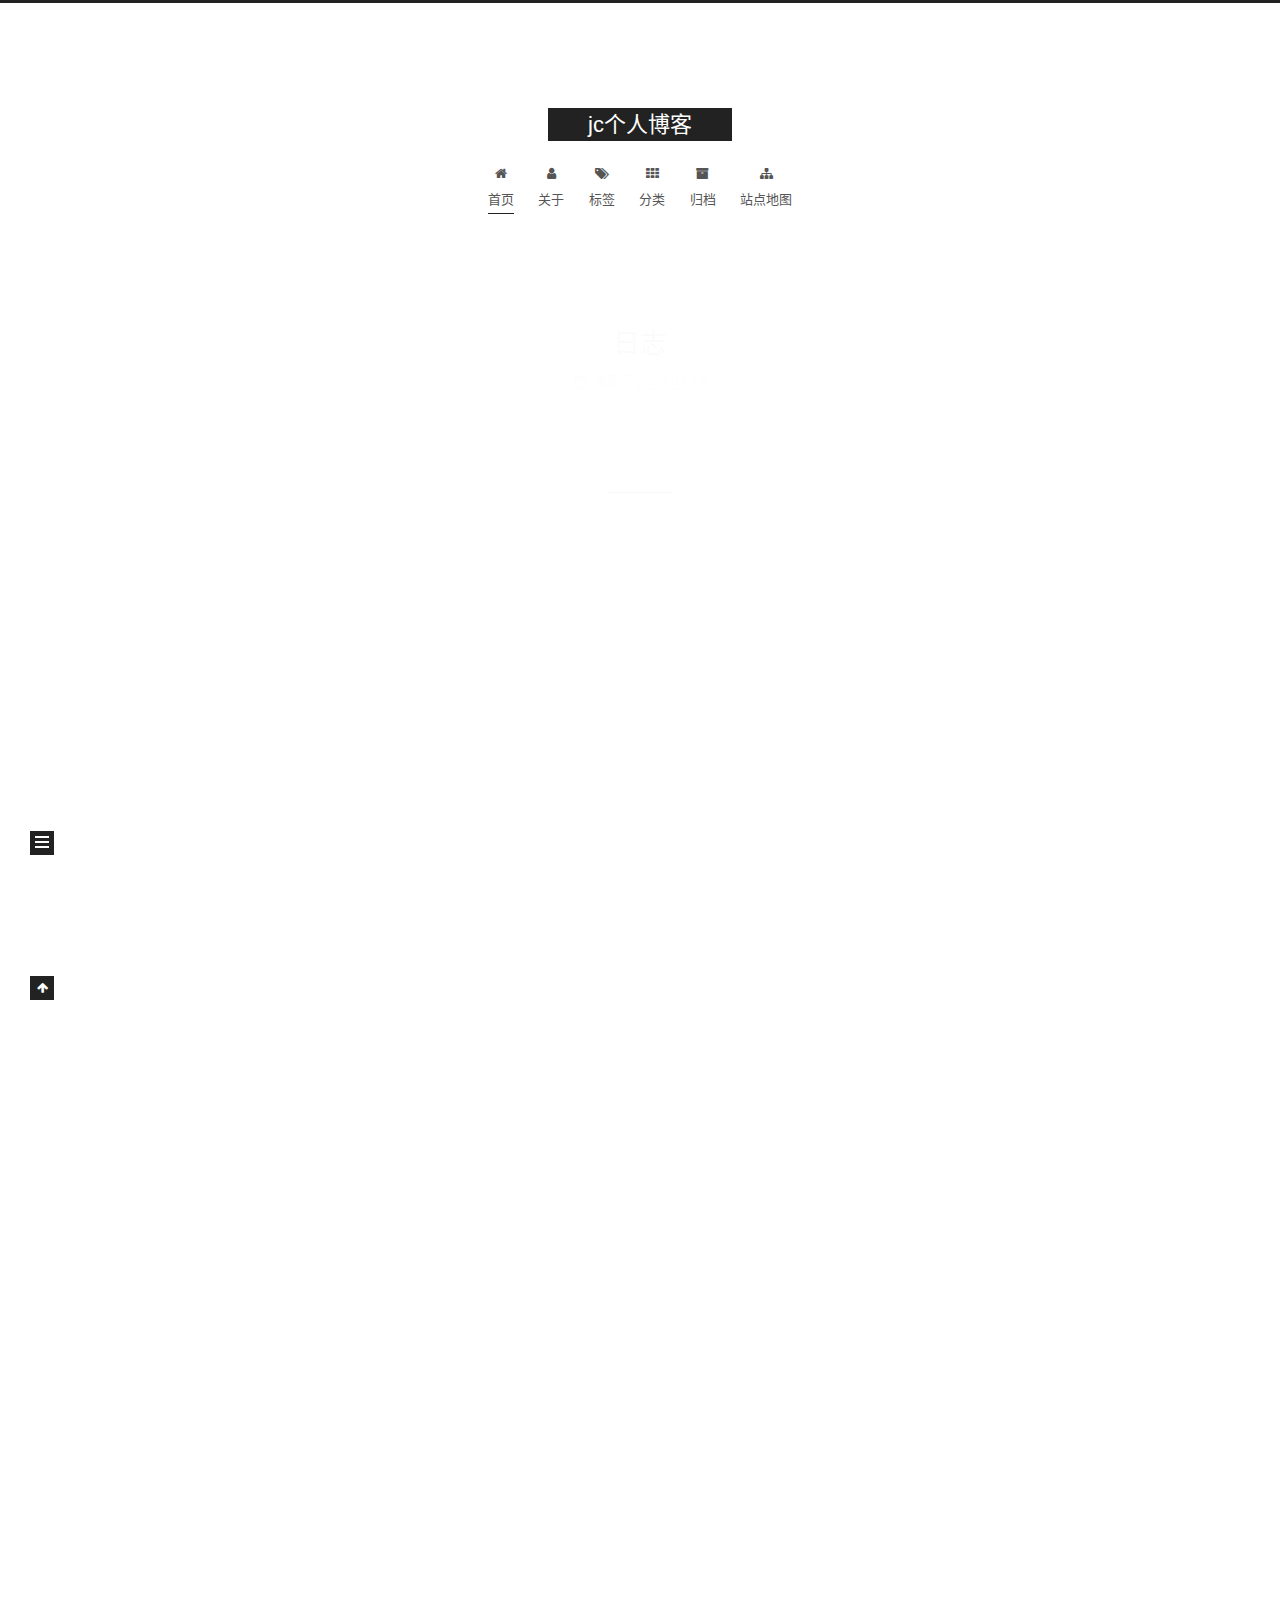
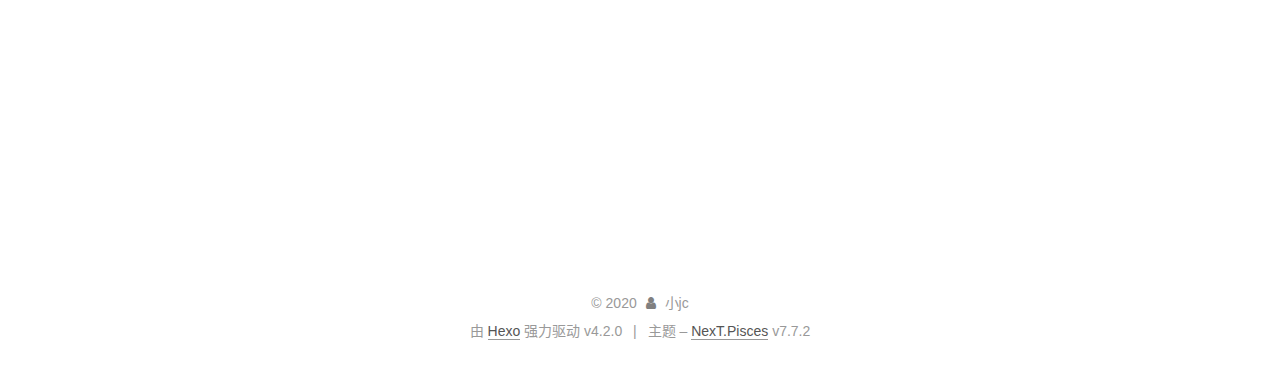
<file: index.html>
<!DOCTYPE html>
<html lang="zh-CN">
<head>
  <meta charset="UTF-8">
<meta name="viewport" content="width=device-width, initial-scale=1, maximum-scale=2">
<meta name="theme-color" content="#222">
<meta name="generator" content="Hexo 4.2.0">
  <link rel="apple-touch-icon" sizes="180x180" href="/images/apple-touch-icon-next.png">
  <link rel="icon" type="image/png" sizes="32x32" href="/images/favicon-32x32-next.png">
  <link rel="icon" type="image/png" sizes="16x16" href="/images/favicon-16x16-next.png">
  <link rel="mask-icon" href="/images/logo.svg" color="#222">

<link rel="stylesheet" href="/css/main.css">


<link rel="stylesheet" href="/lib/font-awesome/css/font-awesome.min.css">

<script id="hexo-configurations">
    var NexT = window.NexT || {};
    var CONFIG = {"hostname":"jc0319.github.io","root":"/","scheme":"Pisces","version":"7.7.2","exturl":false,"sidebar":{"position":"left","display":"post","padding":18,"offset":12,"onmobile":false},"copycode":{"enable":false,"show_result":false,"style":null},"back2top":{"enable":true,"sidebar":false,"scrollpercent":true},"bookmark":{"enable":false,"color":"#222","save":"auto"},"fancybox":false,"mediumzoom":false,"lazyload":false,"pangu":false,"comments":{"style":"tabs","active":null,"storage":true,"lazyload":false,"nav":null},"algolia":{"hits":{"per_page":10},"labels":{"input_placeholder":"Search for Posts","hits_empty":"We didn't find any results for the search: ${query}","hits_stats":"${hits} results found in ${time} ms"}},"localsearch":{"enable":false,"trigger":"auto","top_n_per_article":1,"unescape":false,"preload":false},"motion":{"enable":true,"async":false,"transition":{"post_block":"fadeIn","post_header":"slideDownIn","post_body":"slideDownIn","coll_header":"slideLeftIn","sidebar":"slideUpIn"}}};
  </script>

  <meta property="og:type" content="website">
<meta property="og:title" content="jc个人博客">
<meta property="og:url" content="http://jc0319.github.io/index.html">
<meta property="og:site_name" content="jc个人博客">
<meta property="og:locale" content="zh_CN">
<meta property="article:author" content="小jc">
<meta name="twitter:card" content="summary">

<link rel="canonical" href="http://jc0319.github.io/">


<script id="page-configurations">
  // https://hexo.io/docs/variables.html
  CONFIG.page = {
    sidebar: "",
    isHome : true,
    isPost : false,
    lang   : 'zh-CN'
  };
</script>

  <title>jc个人博客</title>
  






  <noscript>
  <style>
  .use-motion .brand,
  .use-motion .menu-item,
  .sidebar-inner,
  .use-motion .post-block,
  .use-motion .pagination,
  .use-motion .comments,
  .use-motion .post-header,
  .use-motion .post-body,
  .use-motion .collection-header { opacity: initial; }

  .use-motion .site-title,
  .use-motion .site-subtitle {
    opacity: initial;
    top: initial;
  }

  .use-motion .logo-line-before i { left: initial; }
  .use-motion .logo-line-after i { right: initial; }
  </style>
</noscript>

</head>

<body itemscope itemtype="http://schema.org/WebPage">
  <div class="container use-motion">
    <div class="headband"></div>

    <header class="header" itemscope itemtype="http://schema.org/WPHeader">
      <div class="header-inner"><div class="site-brand-container">
  <div class="site-nav-toggle">
    <div class="toggle" aria-label="切换导航栏">
      <span class="toggle-line toggle-line-first"></span>
      <span class="toggle-line toggle-line-middle"></span>
      <span class="toggle-line toggle-line-last"></span>
    </div>
  </div>

  <div class="site-meta">

    <div>
      <a href="/" class="brand" rel="start">
        <span class="logo-line-before"><i></i></span>
        <span class="site-title">jc个人博客</span>
        <span class="logo-line-after"><i></i></span>
      </a>
    </div>
  </div>

  <div class="site-nav-right">
    <div class="toggle popup-trigger">
    </div>
  </div>
</div>


<nav class="site-nav">
  
  <ul id="menu" class="menu">
        <li class="menu-item menu-item-home">

    <a href="/" rel="section"><i class="fa fa-fw fa-home"></i>首页</a>

  </li>
        <li class="menu-item menu-item-about">

    <a href="/about/" rel="section"><i class="fa fa-fw fa-user"></i>关于</a>

  </li>
        <li class="menu-item menu-item-tags">

    <a href="/tags/" rel="section"><i class="fa fa-fw fa-tags"></i>标签</a>

  </li>
        <li class="menu-item menu-item-categories">

    <a href="/categories/" rel="section"><i class="fa fa-fw fa-th"></i>分类</a>

  </li>
        <li class="menu-item menu-item-archives">

    <a href="/archives/" rel="section"><i class="fa fa-fw fa-archive"></i>归档</a>

  </li>
        <li class="menu-item menu-item-sitemap">

    <a href="/sitemap.xml" rel="section"><i class="fa fa-fw fa-sitemap"></i>站点地图</a>

  </li>
  </ul>

</nav>
</div>
    </header>

    
  <div class="back-to-top">
    <i class="fa fa-arrow-up"></i>
    <span>0%</span>
  </div>


    <main class="main">
      <div class="main-inner">
        <div class="content-wrap">
          

          <div class="content">
            

  <div class="posts-expand">
        
  
  
  <article itemscope itemtype="http://schema.org/Article" class="post-block home" lang="zh-CN">
    <link itemprop="mainEntityOfPage" href="http://jc0319.github.io/2020/03/19/%E6%97%A5%E5%BF%97/">

    <span hidden itemprop="author" itemscope itemtype="http://schema.org/Person">
      <meta itemprop="image" content="/images/avatar.gif">
      <meta itemprop="name" content="小jc">
      <meta itemprop="description" content="">
    </span>

    <span hidden itemprop="publisher" itemscope itemtype="http://schema.org/Organization">
      <meta itemprop="name" content="jc个人博客">
    </span>
      <header class="post-header">
        <h1 class="post-title" itemprop="name headline">
          
            <a href="/2020/03/19/%E6%97%A5%E5%BF%97/" class="post-title-link" itemprop="url">日志</a>
        </h1>

        <div class="post-meta">
            <span class="post-meta-item">
              <span class="post-meta-item-icon">
                <i class="fa fa-calendar-o"></i>
              </span>
              <span class="post-meta-item-text">发表于</span>
              

              <time title="创建时间：2020-03-19 23:26:53 / 修改时间：23:26:54" itemprop="dateCreated datePublished" datetime="2020-03-19T23:26:53+08:00">2020-03-19</time>
            </span>

          

        </div>
      </header>

    
    
    
    <div class="post-body" itemprop="articleBody">

      
          
      
    </div>

    
    
    
      <footer class="post-footer">
        <div class="post-eof"></div>
      </footer>
  </article>
  
  
  

        
  
  
  <article itemscope itemtype="http://schema.org/Article" class="post-block home" lang="zh-CN">
    <link itemprop="mainEntityOfPage" href="http://jc0319.github.io/2020/03/19/ceshi/">

    <span hidden itemprop="author" itemscope itemtype="http://schema.org/Person">
      <meta itemprop="image" content="/images/avatar.gif">
      <meta itemprop="name" content="小jc">
      <meta itemprop="description" content="">
    </span>

    <span hidden itemprop="publisher" itemscope itemtype="http://schema.org/Organization">
      <meta itemprop="name" content="jc个人博客">
    </span>
      <header class="post-header">
        <h1 class="post-title" itemprop="name headline">
          
            <a href="/2020/03/19/ceshi/" class="post-title-link" itemprop="url">ceshi</a>
        </h1>

        <div class="post-meta">
            <span class="post-meta-item">
              <span class="post-meta-item-icon">
                <i class="fa fa-calendar-o"></i>
              </span>
              <span class="post-meta-item-text">发表于</span>
              

              <time title="创建时间：2020-03-19 22:53:32 / 修改时间：22:53:34" itemprop="dateCreated datePublished" datetime="2020-03-19T22:53:32+08:00">2020-03-19</time>
            </span>

          

        </div>
      </header>

    
    
    
    <div class="post-body" itemprop="articleBody">

      
          
      
    </div>

    
    
    
      <footer class="post-footer">
        <div class="post-eof"></div>
      </footer>
  </article>
  
  
  

        
  
  
  <article itemscope itemtype="http://schema.org/Article" class="post-block home" lang="zh-CN">
    <link itemprop="mainEntityOfPage" href="http://jc0319.github.io/2020/03/19/hello-world/">

    <span hidden itemprop="author" itemscope itemtype="http://schema.org/Person">
      <meta itemprop="image" content="/images/avatar.gif">
      <meta itemprop="name" content="小jc">
      <meta itemprop="description" content="">
    </span>

    <span hidden itemprop="publisher" itemscope itemtype="http://schema.org/Organization">
      <meta itemprop="name" content="jc个人博客">
    </span>
      <header class="post-header">
        <h1 class="post-title" itemprop="name headline">
          
            <a href="/2020/03/19/hello-world/" class="post-title-link" itemprop="url">Hello World</a>
        </h1>

        <div class="post-meta">
            <span class="post-meta-item">
              <span class="post-meta-item-icon">
                <i class="fa fa-calendar-o"></i>
              </span>
              <span class="post-meta-item-text">发表于</span>
              

              <time title="创建时间：2020-03-19 21:56:40 / 修改时间：21:56:42" itemprop="dateCreated datePublished" datetime="2020-03-19T21:56:40+08:00">2020-03-19</time>
            </span>

          

        </div>
      </header>

    
    
    
    <div class="post-body" itemprop="articleBody">

      
          <p>Welcome to <a href="https://hexo.io/" target="_blank" rel="noopener">Hexo</a>! This is your very first post. Check <a href="https://hexo.io/docs/" target="_blank" rel="noopener">documentation</a> for more info. If you get any problems when using Hexo, you can find the answer in <a href="https://hexo.io/docs/troubleshooting.html" target="_blank" rel="noopener">troubleshooting</a> or you can ask me on <a href="https://github.com/hexojs/hexo/issues" target="_blank" rel="noopener">GitHub</a>.</p>
<h2 id="Quick-Start"><a href="#Quick-Start" class="headerlink" title="Quick Start"></a>Quick Start</h2><h3 id="Create-a-new-post"><a href="#Create-a-new-post" class="headerlink" title="Create a new post"></a>Create a new post</h3><figure class="highlight bash"><table><tr><td class="gutter"><pre><span class="line">1</span><br></pre></td><td class="code"><pre><span class="line">$ hexo new <span class="string">"My New Post"</span></span><br></pre></td></tr></table></figure>

<p>More info: <a href="https://hexo.io/docs/writing.html" target="_blank" rel="noopener">Writing</a></p>
<h3 id="Run-server"><a href="#Run-server" class="headerlink" title="Run server"></a>Run server</h3><figure class="highlight bash"><table><tr><td class="gutter"><pre><span class="line">1</span><br></pre></td><td class="code"><pre><span class="line">$ hexo server</span><br></pre></td></tr></table></figure>

<p>More info: <a href="https://hexo.io/docs/server.html" target="_blank" rel="noopener">Server</a></p>
<h3 id="Generate-static-files"><a href="#Generate-static-files" class="headerlink" title="Generate static files"></a>Generate static files</h3><figure class="highlight bash"><table><tr><td class="gutter"><pre><span class="line">1</span><br></pre></td><td class="code"><pre><span class="line">$ hexo generate</span><br></pre></td></tr></table></figure>

<p>More info: <a href="https://hexo.io/docs/generating.html" target="_blank" rel="noopener">Generating</a></p>
<h3 id="Deploy-to-remote-sites"><a href="#Deploy-to-remote-sites" class="headerlink" title="Deploy to remote sites"></a>Deploy to remote sites</h3><figure class="highlight bash"><table><tr><td class="gutter"><pre><span class="line">1</span><br></pre></td><td class="code"><pre><span class="line">$ hexo deploy</span><br></pre></td></tr></table></figure>

<p>More info: <a href="https://hexo.io/docs/one-command-deployment.html" target="_blank" rel="noopener">Deployment</a></p>

      
    </div>

    
    
    
      <footer class="post-footer">
        <div class="post-eof"></div>
      </footer>
  </article>
  
  
  

  </div>

  



          </div>
          

<script>
  window.addEventListener('tabs:register', () => {
    let { activeClass } = CONFIG.comments;
    if (CONFIG.comments.storage) {
      activeClass = localStorage.getItem('comments_active') || activeClass;
    }
    if (activeClass) {
      let activeTab = document.querySelector(`a[href="#comment-${activeClass}"]`);
      if (activeTab) {
        activeTab.click();
      }
    }
  });
  if (CONFIG.comments.storage) {
    window.addEventListener('tabs:click', event => {
      if (!event.target.matches('.tabs-comment .tab-content .tab-pane')) return;
      let commentClass = event.target.classList[1];
      localStorage.setItem('comments_active', commentClass);
    });
  }
</script>

        </div>
          
  
  <div class="toggle sidebar-toggle">
    <span class="toggle-line toggle-line-first"></span>
    <span class="toggle-line toggle-line-middle"></span>
    <span class="toggle-line toggle-line-last"></span>
  </div>

  <aside class="sidebar">
    <div class="sidebar-inner">

      <ul class="sidebar-nav motion-element">
        <li class="sidebar-nav-toc">
          文章目录
        </li>
        <li class="sidebar-nav-overview">
          站点概览
        </li>
      </ul>

      <!--noindex-->
      <div class="post-toc-wrap sidebar-panel">
      </div>
      <!--/noindex-->

      <div class="site-overview-wrap sidebar-panel">
        <div class="site-author motion-element" itemprop="author" itemscope itemtype="http://schema.org/Person">
    <img class="site-author-image" itemprop="image" alt="小jc"
      src="/images/avatar.gif">
  <p class="site-author-name" itemprop="name">小jc</p>
  <div class="site-description" itemprop="description"></div>
</div>
<div class="site-state-wrap motion-element">
  <nav class="site-state">
      <div class="site-state-item site-state-posts">
          <a href="/archives/">
        
          <span class="site-state-item-count">3</span>
          <span class="site-state-item-name">日志</span>
        </a>
      </div>
  </nav>
</div>
  <div class="links-of-author motion-element">
      <span class="links-of-author-item">
        <a href="https://github.com/jc0319" title="GitHub → https:&#x2F;&#x2F;github.com&#x2F;jc0319" rel="noopener" target="_blank"><i class="fa fa-fw fa-github"></i></a>
      </span>
      <span class="links-of-author-item">
        <a href="mailto:1107866901@qq.com" title="E-Mail → mailto:1107866901@qq.com" rel="noopener" target="_blank"><i class="fa fa-fw fa-envelope"></i></a>
      </span>
      <span class="links-of-author-item">
        <a href="https://weibo.com/5049962115" title="Weibo → https:&#x2F;&#x2F;weibo.com&#x2F;5049962115" rel="noopener" target="_blank"><i class="fa fa-fw fa-weibo"></i></a>
      </span>
  </div>



      </div>

    </div>
  </aside>
  <div id="sidebar-dimmer"></div>


      </div>
    </main>

    <footer class="footer">
      <div class="footer-inner">
        

        

<div class="copyright">
  
  &copy; 
  <span itemprop="copyrightYear">2020</span>
  <span class="with-love">
    <i class="fa fa-user"></i>
  </span>
  <span class="author" itemprop="copyrightHolder">小jc</span>
</div>
  <div class="powered-by">由 <a href="https://hexo.io/" class="theme-link" rel="noopener" target="_blank">Hexo</a> 强力驱动 v4.2.0
  </div>
  <span class="post-meta-divider">|</span>
  <div class="theme-info">主题 – <a href="https://pisces.theme-next.org/" class="theme-link" rel="noopener" target="_blank">NexT.Pisces</a> v7.7.2
  </div>

        








      </div>
    </footer>
  </div>

  
  <script src="/lib/anime.min.js"></script>
  <script src="/lib/velocity/velocity.min.js"></script>
  <script src="/lib/velocity/velocity.ui.min.js"></script>

<script src="/js/utils.js"></script>

<script src="/js/motion.js"></script>


<script src="/js/schemes/pisces.js"></script>


<script src="/js/next-boot.js"></script>




  















  

  

</body>
</html>
</file>
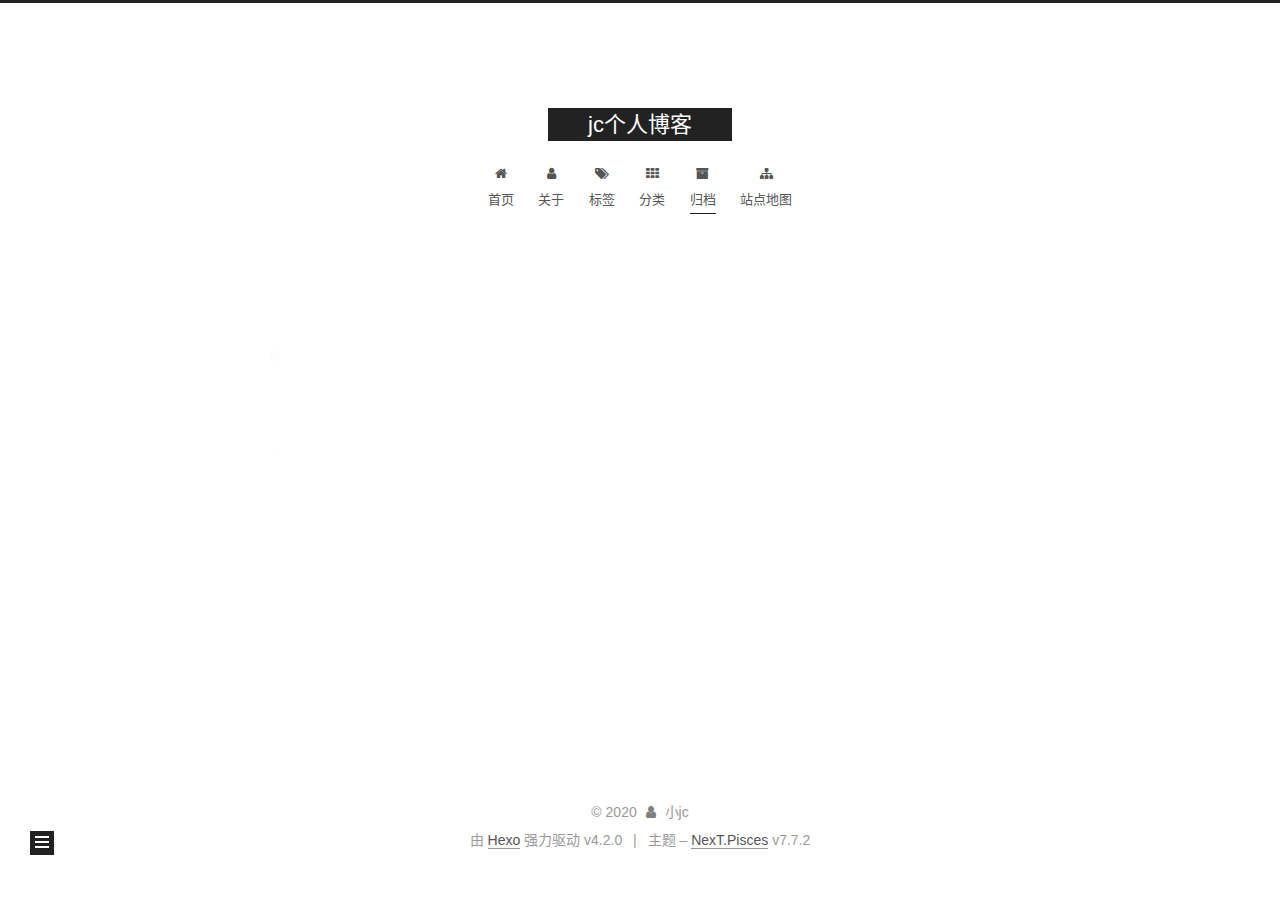
<file: archives/index.html>
<!DOCTYPE html>
<html lang="zh-CN">
<head>
  <meta charset="UTF-8">
<meta name="viewport" content="width=device-width, initial-scale=1, maximum-scale=2">
<meta name="theme-color" content="#222">
<meta name="generator" content="Hexo 4.2.0">
  <link rel="apple-touch-icon" sizes="180x180" href="/images/apple-touch-icon-next.png">
  <link rel="icon" type="image/png" sizes="32x32" href="/images/favicon-32x32-next.png">
  <link rel="icon" type="image/png" sizes="16x16" href="/images/favicon-16x16-next.png">
  <link rel="mask-icon" href="/images/logo.svg" color="#222">

<link rel="stylesheet" href="/css/main.css">


<link rel="stylesheet" href="/lib/font-awesome/css/font-awesome.min.css">

<script id="hexo-configurations">
    var NexT = window.NexT || {};
    var CONFIG = {"hostname":"jc0319.github.io","root":"/","scheme":"Pisces","version":"7.7.2","exturl":false,"sidebar":{"position":"left","display":"post","padding":18,"offset":12,"onmobile":false},"copycode":{"enable":false,"show_result":false,"style":null},"back2top":{"enable":true,"sidebar":false,"scrollpercent":true},"bookmark":{"enable":false,"color":"#222","save":"auto"},"fancybox":false,"mediumzoom":false,"lazyload":false,"pangu":false,"comments":{"style":"tabs","active":null,"storage":true,"lazyload":false,"nav":null},"algolia":{"hits":{"per_page":10},"labels":{"input_placeholder":"Search for Posts","hits_empty":"We didn't find any results for the search: ${query}","hits_stats":"${hits} results found in ${time} ms"}},"localsearch":{"enable":false,"trigger":"auto","top_n_per_article":1,"unescape":false,"preload":false},"motion":{"enable":true,"async":false,"transition":{"post_block":"fadeIn","post_header":"slideDownIn","post_body":"slideDownIn","coll_header":"slideLeftIn","sidebar":"slideUpIn"}}};
  </script>

  <meta property="og:type" content="website">
<meta property="og:title" content="jc个人博客">
<meta property="og:url" content="http://jc0319.github.io/archives/index.html">
<meta property="og:site_name" content="jc个人博客">
<meta property="og:locale" content="zh_CN">
<meta property="article:author" content="小jc">
<meta name="twitter:card" content="summary">

<link rel="canonical" href="http://jc0319.github.io/archives/">


<script id="page-configurations">
  // https://hexo.io/docs/variables.html
  CONFIG.page = {
    sidebar: "",
    isHome : false,
    isPost : false,
    lang   : 'zh-CN'
  };
</script>

  <title>归档 | jc个人博客</title>
  






  <noscript>
  <style>
  .use-motion .brand,
  .use-motion .menu-item,
  .sidebar-inner,
  .use-motion .post-block,
  .use-motion .pagination,
  .use-motion .comments,
  .use-motion .post-header,
  .use-motion .post-body,
  .use-motion .collection-header { opacity: initial; }

  .use-motion .site-title,
  .use-motion .site-subtitle {
    opacity: initial;
    top: initial;
  }

  .use-motion .logo-line-before i { left: initial; }
  .use-motion .logo-line-after i { right: initial; }
  </style>
</noscript>

</head>

<body itemscope itemtype="http://schema.org/WebPage">
  <div class="container use-motion">
    <div class="headband"></div>

    <header class="header" itemscope itemtype="http://schema.org/WPHeader">
      <div class="header-inner"><div class="site-brand-container">
  <div class="site-nav-toggle">
    <div class="toggle" aria-label="切换导航栏">
      <span class="toggle-line toggle-line-first"></span>
      <span class="toggle-line toggle-line-middle"></span>
      <span class="toggle-line toggle-line-last"></span>
    </div>
  </div>

  <div class="site-meta">

    <div>
      <a href="/" class="brand" rel="start">
        <span class="logo-line-before"><i></i></span>
        <span class="site-title">jc个人博客</span>
        <span class="logo-line-after"><i></i></span>
      </a>
    </div>
  </div>

  <div class="site-nav-right">
    <div class="toggle popup-trigger">
    </div>
  </div>
</div>


<nav class="site-nav">
  
  <ul id="menu" class="menu">
        <li class="menu-item menu-item-home">

    <a href="/" rel="section"><i class="fa fa-fw fa-home"></i>首页</a>

  </li>
        <li class="menu-item menu-item-about">

    <a href="/about/" rel="section"><i class="fa fa-fw fa-user"></i>关于</a>

  </li>
        <li class="menu-item menu-item-tags">

    <a href="/tags/" rel="section"><i class="fa fa-fw fa-tags"></i>标签</a>

  </li>
        <li class="menu-item menu-item-categories">

    <a href="/categories/" rel="section"><i class="fa fa-fw fa-th"></i>分类</a>

  </li>
        <li class="menu-item menu-item-archives">

    <a href="/archives/" rel="section"><i class="fa fa-fw fa-archive"></i>归档</a>

  </li>
        <li class="menu-item menu-item-sitemap">

    <a href="/sitemap.xml" rel="section"><i class="fa fa-fw fa-sitemap"></i>站点地图</a>

  </li>
  </ul>

</nav>
</div>
    </header>

    
  <div class="back-to-top">
    <i class="fa fa-arrow-up"></i>
    <span>0%</span>
  </div>


    <main class="main">
      <div class="main-inner">
        <div class="content-wrap">
          

          <div class="content">
            

  
  
  
  <div class="post-block">
    <div class="posts-collapse">
      <div class="collection-title">
        <span class="collection-header">嗯..! 目前共计 3 篇日志。 继续努力。</span>
      </div>

      
    <div class="collection-year">
      <h1 class="collection-header">2020</h1>
    </div>

  <article itemscope itemtype="http://schema.org/Article">
    <header class="post-header">

      <div class="post-meta">
        <time itemprop="dateCreated"
              datetime="2020-03-19T23:26:53+08:00"
              content="2020-03-19">
          03-19
        </time>
      </div>

      <h2 class="post-title">
          <a class="post-title-link" href="/2020/03/19/%E6%97%A5%E5%BF%97/" itemprop="url">
            <span itemprop="name">日志</span>
          </a>
      </h2>

    </header>
  </article>

  <article itemscope itemtype="http://schema.org/Article">
    <header class="post-header">

      <div class="post-meta">
        <time itemprop="dateCreated"
              datetime="2020-03-19T22:53:32+08:00"
              content="2020-03-19">
          03-19
        </time>
      </div>

      <h2 class="post-title">
          <a class="post-title-link" href="/2020/03/19/ceshi/" itemprop="url">
            <span itemprop="name">ceshi</span>
          </a>
      </h2>

    </header>
  </article>

  <article itemscope itemtype="http://schema.org/Article">
    <header class="post-header">

      <div class="post-meta">
        <time itemprop="dateCreated"
              datetime="2020-03-19T21:56:40+08:00"
              content="2020-03-19">
          03-19
        </time>
      </div>

      <h2 class="post-title">
          <a class="post-title-link" href="/2020/03/19/hello-world/" itemprop="url">
            <span itemprop="name">Hello World</span>
          </a>
      </h2>

    </header>
  </article>


    </div>
  </div>
  
  
  

  



          </div>
          

<script>
  window.addEventListener('tabs:register', () => {
    let { activeClass } = CONFIG.comments;
    if (CONFIG.comments.storage) {
      activeClass = localStorage.getItem('comments_active') || activeClass;
    }
    if (activeClass) {
      let activeTab = document.querySelector(`a[href="#comment-${activeClass}"]`);
      if (activeTab) {
        activeTab.click();
      }
    }
  });
  if (CONFIG.comments.storage) {
    window.addEventListener('tabs:click', event => {
      if (!event.target.matches('.tabs-comment .tab-content .tab-pane')) return;
      let commentClass = event.target.classList[1];
      localStorage.setItem('comments_active', commentClass);
    });
  }
</script>

        </div>
          
  
  <div class="toggle sidebar-toggle">
    <span class="toggle-line toggle-line-first"></span>
    <span class="toggle-line toggle-line-middle"></span>
    <span class="toggle-line toggle-line-last"></span>
  </div>

  <aside class="sidebar">
    <div class="sidebar-inner">

      <ul class="sidebar-nav motion-element">
        <li class="sidebar-nav-toc">
          文章目录
        </li>
        <li class="sidebar-nav-overview">
          站点概览
        </li>
      </ul>

      <!--noindex-->
      <div class="post-toc-wrap sidebar-panel">
      </div>
      <!--/noindex-->

      <div class="site-overview-wrap sidebar-panel">
        <div class="site-author motion-element" itemprop="author" itemscope itemtype="http://schema.org/Person">
    <img class="site-author-image" itemprop="image" alt="小jc"
      src="/images/avatar.gif">
  <p class="site-author-name" itemprop="name">小jc</p>
  <div class="site-description" itemprop="description"></div>
</div>
<div class="site-state-wrap motion-element">
  <nav class="site-state">
      <div class="site-state-item site-state-posts">
          <a href="/archives/">
        
          <span class="site-state-item-count">3</span>
          <span class="site-state-item-name">日志</span>
        </a>
      </div>
  </nav>
</div>
  <div class="links-of-author motion-element">
      <span class="links-of-author-item">
        <a href="https://github.com/jc0319" title="GitHub → https:&#x2F;&#x2F;github.com&#x2F;jc0319" rel="noopener" target="_blank"><i class="fa fa-fw fa-github"></i></a>
      </span>
      <span class="links-of-author-item">
        <a href="mailto:1107866901@qq.com" title="E-Mail → mailto:1107866901@qq.com" rel="noopener" target="_blank"><i class="fa fa-fw fa-envelope"></i></a>
      </span>
      <span class="links-of-author-item">
        <a href="https://weibo.com/5049962115" title="Weibo → https:&#x2F;&#x2F;weibo.com&#x2F;5049962115" rel="noopener" target="_blank"><i class="fa fa-fw fa-weibo"></i></a>
      </span>
  </div>



      </div>

    </div>
  </aside>
  <div id="sidebar-dimmer"></div>


      </div>
    </main>

    <footer class="footer">
      <div class="footer-inner">
        

        

<div class="copyright">
  
  &copy; 
  <span itemprop="copyrightYear">2020</span>
  <span class="with-love">
    <i class="fa fa-user"></i>
  </span>
  <span class="author" itemprop="copyrightHolder">小jc</span>
</div>
  <div class="powered-by">由 <a href="https://hexo.io/" class="theme-link" rel="noopener" target="_blank">Hexo</a> 强力驱动 v4.2.0
  </div>
  <span class="post-meta-divider">|</span>
  <div class="theme-info">主题 – <a href="https://pisces.theme-next.org/" class="theme-link" rel="noopener" target="_blank">NexT.Pisces</a> v7.7.2
  </div>

        








      </div>
    </footer>
  </div>

  
  <script src="/lib/anime.min.js"></script>
  <script src="/lib/velocity/velocity.min.js"></script>
  <script src="/lib/velocity/velocity.ui.min.js"></script>

<script src="/js/utils.js"></script>

<script src="/js/motion.js"></script>


<script src="/js/schemes/pisces.js"></script>


<script src="/js/next-boot.js"></script>




  















  

  

</body>
</html>
</file>
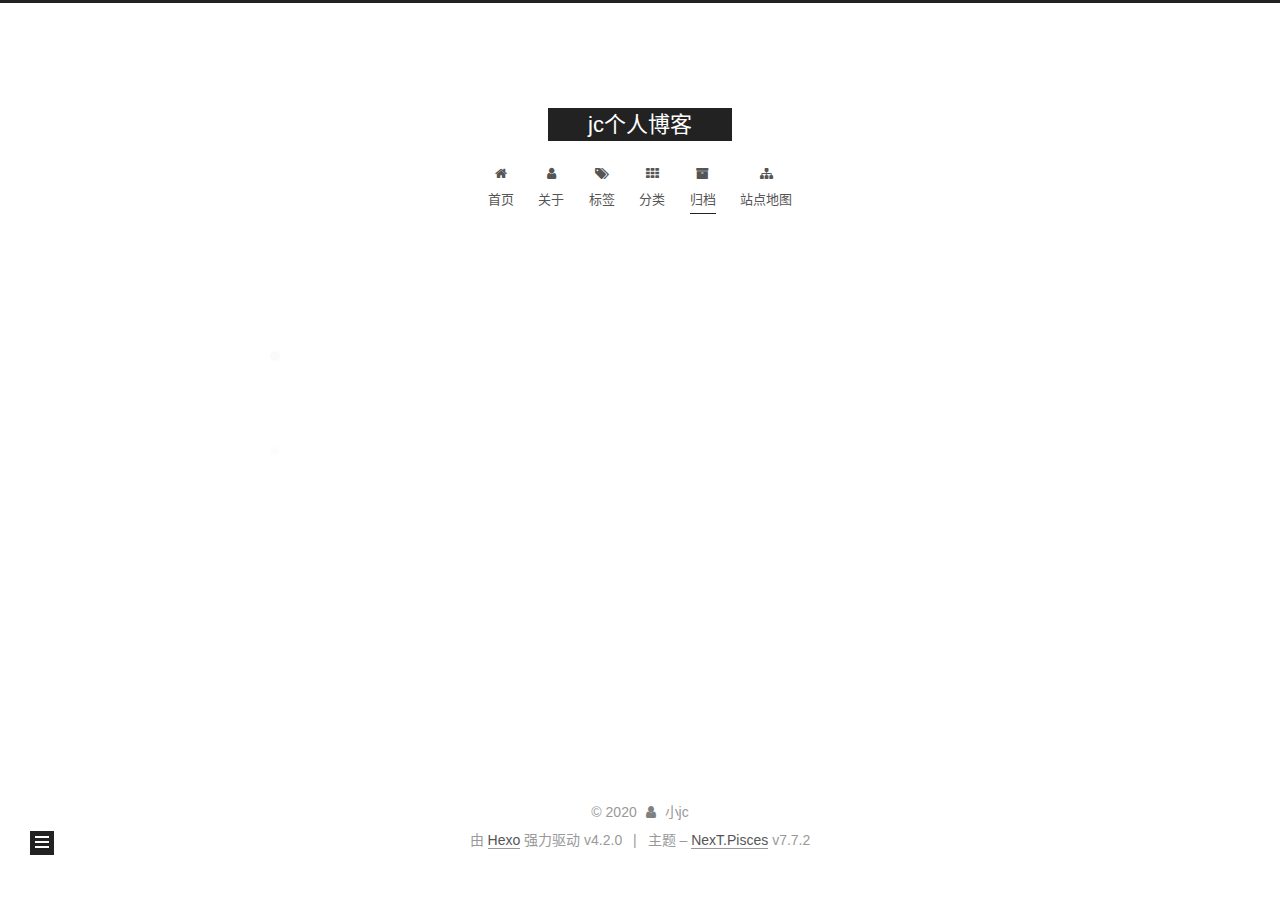
<file: archives/2020/index.html>
<!DOCTYPE html>
<html lang="zh-CN">
<head>
  <meta charset="UTF-8">
<meta name="viewport" content="width=device-width, initial-scale=1, maximum-scale=2">
<meta name="theme-color" content="#222">
<meta name="generator" content="Hexo 4.2.0">
  <link rel="apple-touch-icon" sizes="180x180" href="/images/apple-touch-icon-next.png">
  <link rel="icon" type="image/png" sizes="32x32" href="/images/favicon-32x32-next.png">
  <link rel="icon" type="image/png" sizes="16x16" href="/images/favicon-16x16-next.png">
  <link rel="mask-icon" href="/images/logo.svg" color="#222">

<link rel="stylesheet" href="/css/main.css">


<link rel="stylesheet" href="/lib/font-awesome/css/font-awesome.min.css">

<script id="hexo-configurations">
    var NexT = window.NexT || {};
    var CONFIG = {"hostname":"jc0319.github.io","root":"/","scheme":"Pisces","version":"7.7.2","exturl":false,"sidebar":{"position":"left","display":"post","padding":18,"offset":12,"onmobile":false},"copycode":{"enable":false,"show_result":false,"style":null},"back2top":{"enable":true,"sidebar":false,"scrollpercent":true},"bookmark":{"enable":false,"color":"#222","save":"auto"},"fancybox":false,"mediumzoom":false,"lazyload":false,"pangu":false,"comments":{"style":"tabs","active":null,"storage":true,"lazyload":false,"nav":null},"algolia":{"hits":{"per_page":10},"labels":{"input_placeholder":"Search for Posts","hits_empty":"We didn't find any results for the search: ${query}","hits_stats":"${hits} results found in ${time} ms"}},"localsearch":{"enable":false,"trigger":"auto","top_n_per_article":1,"unescape":false,"preload":false},"motion":{"enable":true,"async":false,"transition":{"post_block":"fadeIn","post_header":"slideDownIn","post_body":"slideDownIn","coll_header":"slideLeftIn","sidebar":"slideUpIn"}}};
  </script>

  <meta property="og:type" content="website">
<meta property="og:title" content="jc个人博客">
<meta property="og:url" content="http://jc0319.github.io/archives/2020/index.html">
<meta property="og:site_name" content="jc个人博客">
<meta property="og:locale" content="zh_CN">
<meta property="article:author" content="小jc">
<meta name="twitter:card" content="summary">

<link rel="canonical" href="http://jc0319.github.io/archives/2020/">


<script id="page-configurations">
  // https://hexo.io/docs/variables.html
  CONFIG.page = {
    sidebar: "",
    isHome : false,
    isPost : false,
    lang   : 'zh-CN'
  };
</script>

  <title>归档 | jc个人博客</title>
  






  <noscript>
  <style>
  .use-motion .brand,
  .use-motion .menu-item,
  .sidebar-inner,
  .use-motion .post-block,
  .use-motion .pagination,
  .use-motion .comments,
  .use-motion .post-header,
  .use-motion .post-body,
  .use-motion .collection-header { opacity: initial; }

  .use-motion .site-title,
  .use-motion .site-subtitle {
    opacity: initial;
    top: initial;
  }

  .use-motion .logo-line-before i { left: initial; }
  .use-motion .logo-line-after i { right: initial; }
  </style>
</noscript>

</head>

<body itemscope itemtype="http://schema.org/WebPage">
  <div class="container use-motion">
    <div class="headband"></div>

    <header class="header" itemscope itemtype="http://schema.org/WPHeader">
      <div class="header-inner"><div class="site-brand-container">
  <div class="site-nav-toggle">
    <div class="toggle" aria-label="切换导航栏">
      <span class="toggle-line toggle-line-first"></span>
      <span class="toggle-line toggle-line-middle"></span>
      <span class="toggle-line toggle-line-last"></span>
    </div>
  </div>

  <div class="site-meta">

    <div>
      <a href="/" class="brand" rel="start">
        <span class="logo-line-before"><i></i></span>
        <span class="site-title">jc个人博客</span>
        <span class="logo-line-after"><i></i></span>
      </a>
    </div>
  </div>

  <div class="site-nav-right">
    <div class="toggle popup-trigger">
    </div>
  </div>
</div>


<nav class="site-nav">
  
  <ul id="menu" class="menu">
        <li class="menu-item menu-item-home">

    <a href="/" rel="section"><i class="fa fa-fw fa-home"></i>首页</a>

  </li>
        <li class="menu-item menu-item-about">

    <a href="/about/" rel="section"><i class="fa fa-fw fa-user"></i>关于</a>

  </li>
        <li class="menu-item menu-item-tags">

    <a href="/tags/" rel="section"><i class="fa fa-fw fa-tags"></i>标签</a>

  </li>
        <li class="menu-item menu-item-categories">

    <a href="/categories/" rel="section"><i class="fa fa-fw fa-th"></i>分类</a>

  </li>
        <li class="menu-item menu-item-archives">

    <a href="/archives/" rel="section"><i class="fa fa-fw fa-archive"></i>归档</a>

  </li>
        <li class="menu-item menu-item-sitemap">

    <a href="/sitemap.xml" rel="section"><i class="fa fa-fw fa-sitemap"></i>站点地图</a>

  </li>
  </ul>

</nav>
</div>
    </header>

    
  <div class="back-to-top">
    <i class="fa fa-arrow-up"></i>
    <span>0%</span>
  </div>


    <main class="main">
      <div class="main-inner">
        <div class="content-wrap">
          

          <div class="content">
            

  
  
  
  <div class="post-block">
    <div class="posts-collapse">
      <div class="collection-title">
        <span class="collection-header">嗯..! 目前共计 3 篇日志。 继续努力。</span>
      </div>

      
    <div class="collection-year">
      <h1 class="collection-header">2020</h1>
    </div>

  <article itemscope itemtype="http://schema.org/Article">
    <header class="post-header">

      <div class="post-meta">
        <time itemprop="dateCreated"
              datetime="2020-03-19T23:26:53+08:00"
              content="2020-03-19">
          03-19
        </time>
      </div>

      <h2 class="post-title">
          <a class="post-title-link" href="/2020/03/19/%E6%97%A5%E5%BF%97/" itemprop="url">
            <span itemprop="name">日志</span>
          </a>
      </h2>

    </header>
  </article>

  <article itemscope itemtype="http://schema.org/Article">
    <header class="post-header">

      <div class="post-meta">
        <time itemprop="dateCreated"
              datetime="2020-03-19T22:53:32+08:00"
              content="2020-03-19">
          03-19
        </time>
      </div>

      <h2 class="post-title">
          <a class="post-title-link" href="/2020/03/19/ceshi/" itemprop="url">
            <span itemprop="name">ceshi</span>
          </a>
      </h2>

    </header>
  </article>

  <article itemscope itemtype="http://schema.org/Article">
    <header class="post-header">

      <div class="post-meta">
        <time itemprop="dateCreated"
              datetime="2020-03-19T21:56:40+08:00"
              content="2020-03-19">
          03-19
        </time>
      </div>

      <h2 class="post-title">
          <a class="post-title-link" href="/2020/03/19/hello-world/" itemprop="url">
            <span itemprop="name">Hello World</span>
          </a>
      </h2>

    </header>
  </article>


    </div>
  </div>
  
  
  

  



          </div>
          

<script>
  window.addEventListener('tabs:register', () => {
    let { activeClass } = CONFIG.comments;
    if (CONFIG.comments.storage) {
      activeClass = localStorage.getItem('comments_active') || activeClass;
    }
    if (activeClass) {
      let activeTab = document.querySelector(`a[href="#comment-${activeClass}"]`);
      if (activeTab) {
        activeTab.click();
      }
    }
  });
  if (CONFIG.comments.storage) {
    window.addEventListener('tabs:click', event => {
      if (!event.target.matches('.tabs-comment .tab-content .tab-pane')) return;
      let commentClass = event.target.classList[1];
      localStorage.setItem('comments_active', commentClass);
    });
  }
</script>

        </div>
          
  
  <div class="toggle sidebar-toggle">
    <span class="toggle-line toggle-line-first"></span>
    <span class="toggle-line toggle-line-middle"></span>
    <span class="toggle-line toggle-line-last"></span>
  </div>

  <aside class="sidebar">
    <div class="sidebar-inner">

      <ul class="sidebar-nav motion-element">
        <li class="sidebar-nav-toc">
          文章目录
        </li>
        <li class="sidebar-nav-overview">
          站点概览
        </li>
      </ul>

      <!--noindex-->
      <div class="post-toc-wrap sidebar-panel">
      </div>
      <!--/noindex-->

      <div class="site-overview-wrap sidebar-panel">
        <div class="site-author motion-element" itemprop="author" itemscope itemtype="http://schema.org/Person">
    <img class="site-author-image" itemprop="image" alt="小jc"
      src="/images/avatar.gif">
  <p class="site-author-name" itemprop="name">小jc</p>
  <div class="site-description" itemprop="description"></div>
</div>
<div class="site-state-wrap motion-element">
  <nav class="site-state">
      <div class="site-state-item site-state-posts">
          <a href="/archives/">
        
          <span class="site-state-item-count">3</span>
          <span class="site-state-item-name">日志</span>
        </a>
      </div>
  </nav>
</div>
  <div class="links-of-author motion-element">
      <span class="links-of-author-item">
        <a href="https://github.com/jc0319" title="GitHub → https:&#x2F;&#x2F;github.com&#x2F;jc0319" rel="noopener" target="_blank"><i class="fa fa-fw fa-github"></i></a>
      </span>
      <span class="links-of-author-item">
        <a href="mailto:1107866901@qq.com" title="E-Mail → mailto:1107866901@qq.com" rel="noopener" target="_blank"><i class="fa fa-fw fa-envelope"></i></a>
      </span>
      <span class="links-of-author-item">
        <a href="https://weibo.com/5049962115" title="Weibo → https:&#x2F;&#x2F;weibo.com&#x2F;5049962115" rel="noopener" target="_blank"><i class="fa fa-fw fa-weibo"></i></a>
      </span>
  </div>



      </div>

    </div>
  </aside>
  <div id="sidebar-dimmer"></div>


      </div>
    </main>

    <footer class="footer">
      <div class="footer-inner">
        

        

<div class="copyright">
  
  &copy; 
  <span itemprop="copyrightYear">2020</span>
  <span class="with-love">
    <i class="fa fa-user"></i>
  </span>
  <span class="author" itemprop="copyrightHolder">小jc</span>
</div>
  <div class="powered-by">由 <a href="https://hexo.io/" class="theme-link" rel="noopener" target="_blank">Hexo</a> 强力驱动 v4.2.0
  </div>
  <span class="post-meta-divider">|</span>
  <div class="theme-info">主题 – <a href="https://pisces.theme-next.org/" class="theme-link" rel="noopener" target="_blank">NexT.Pisces</a> v7.7.2
  </div>

        








      </div>
    </footer>
  </div>

  
  <script src="/lib/anime.min.js"></script>
  <script src="/lib/velocity/velocity.min.js"></script>
  <script src="/lib/velocity/velocity.ui.min.js"></script>

<script src="/js/utils.js"></script>

<script src="/js/motion.js"></script>


<script src="/js/schemes/pisces.js"></script>


<script src="/js/next-boot.js"></script>




  















  

  

</body>
</html>
</file>
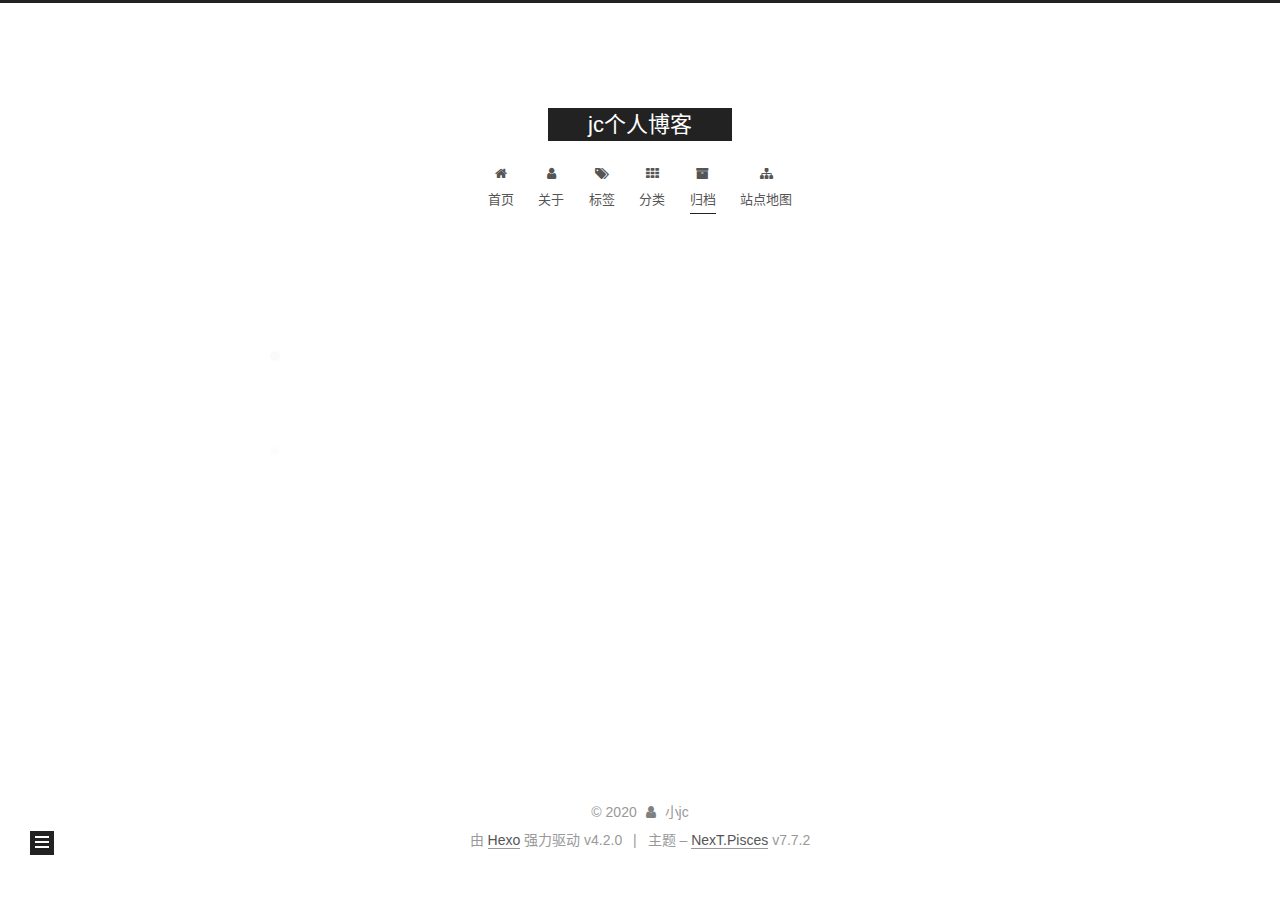
<file: archives/2020/03/index.html>
<!DOCTYPE html>
<html lang="zh-CN">
<head>
  <meta charset="UTF-8">
<meta name="viewport" content="width=device-width, initial-scale=1, maximum-scale=2">
<meta name="theme-color" content="#222">
<meta name="generator" content="Hexo 4.2.0">
  <link rel="apple-touch-icon" sizes="180x180" href="/images/apple-touch-icon-next.png">
  <link rel="icon" type="image/png" sizes="32x32" href="/images/favicon-32x32-next.png">
  <link rel="icon" type="image/png" sizes="16x16" href="/images/favicon-16x16-next.png">
  <link rel="mask-icon" href="/images/logo.svg" color="#222">

<link rel="stylesheet" href="/css/main.css">


<link rel="stylesheet" href="/lib/font-awesome/css/font-awesome.min.css">

<script id="hexo-configurations">
    var NexT = window.NexT || {};
    var CONFIG = {"hostname":"jc0319.github.io","root":"/","scheme":"Pisces","version":"7.7.2","exturl":false,"sidebar":{"position":"left","display":"post","padding":18,"offset":12,"onmobile":false},"copycode":{"enable":false,"show_result":false,"style":null},"back2top":{"enable":true,"sidebar":false,"scrollpercent":true},"bookmark":{"enable":false,"color":"#222","save":"auto"},"fancybox":false,"mediumzoom":false,"lazyload":false,"pangu":false,"comments":{"style":"tabs","active":null,"storage":true,"lazyload":false,"nav":null},"algolia":{"hits":{"per_page":10},"labels":{"input_placeholder":"Search for Posts","hits_empty":"We didn't find any results for the search: ${query}","hits_stats":"${hits} results found in ${time} ms"}},"localsearch":{"enable":false,"trigger":"auto","top_n_per_article":1,"unescape":false,"preload":false},"motion":{"enable":true,"async":false,"transition":{"post_block":"fadeIn","post_header":"slideDownIn","post_body":"slideDownIn","coll_header":"slideLeftIn","sidebar":"slideUpIn"}}};
  </script>

  <meta property="og:type" content="website">
<meta property="og:title" content="jc个人博客">
<meta property="og:url" content="http://jc0319.github.io/archives/2020/03/index.html">
<meta property="og:site_name" content="jc个人博客">
<meta property="og:locale" content="zh_CN">
<meta property="article:author" content="小jc">
<meta name="twitter:card" content="summary">

<link rel="canonical" href="http://jc0319.github.io/archives/2020/03/">


<script id="page-configurations">
  // https://hexo.io/docs/variables.html
  CONFIG.page = {
    sidebar: "",
    isHome : false,
    isPost : false,
    lang   : 'zh-CN'
  };
</script>

  <title>归档 | jc个人博客</title>
  






  <noscript>
  <style>
  .use-motion .brand,
  .use-motion .menu-item,
  .sidebar-inner,
  .use-motion .post-block,
  .use-motion .pagination,
  .use-motion .comments,
  .use-motion .post-header,
  .use-motion .post-body,
  .use-motion .collection-header { opacity: initial; }

  .use-motion .site-title,
  .use-motion .site-subtitle {
    opacity: initial;
    top: initial;
  }

  .use-motion .logo-line-before i { left: initial; }
  .use-motion .logo-line-after i { right: initial; }
  </style>
</noscript>

</head>

<body itemscope itemtype="http://schema.org/WebPage">
  <div class="container use-motion">
    <div class="headband"></div>

    <header class="header" itemscope itemtype="http://schema.org/WPHeader">
      <div class="header-inner"><div class="site-brand-container">
  <div class="site-nav-toggle">
    <div class="toggle" aria-label="切换导航栏">
      <span class="toggle-line toggle-line-first"></span>
      <span class="toggle-line toggle-line-middle"></span>
      <span class="toggle-line toggle-line-last"></span>
    </div>
  </div>

  <div class="site-meta">

    <div>
      <a href="/" class="brand" rel="start">
        <span class="logo-line-before"><i></i></span>
        <span class="site-title">jc个人博客</span>
        <span class="logo-line-after"><i></i></span>
      </a>
    </div>
  </div>

  <div class="site-nav-right">
    <div class="toggle popup-trigger">
    </div>
  </div>
</div>


<nav class="site-nav">
  
  <ul id="menu" class="menu">
        <li class="menu-item menu-item-home">

    <a href="/" rel="section"><i class="fa fa-fw fa-home"></i>首页</a>

  </li>
        <li class="menu-item menu-item-about">

    <a href="/about/" rel="section"><i class="fa fa-fw fa-user"></i>关于</a>

  </li>
        <li class="menu-item menu-item-tags">

    <a href="/tags/" rel="section"><i class="fa fa-fw fa-tags"></i>标签</a>

  </li>
        <li class="menu-item menu-item-categories">

    <a href="/categories/" rel="section"><i class="fa fa-fw fa-th"></i>分类</a>

  </li>
        <li class="menu-item menu-item-archives">

    <a href="/archives/" rel="section"><i class="fa fa-fw fa-archive"></i>归档</a>

  </li>
        <li class="menu-item menu-item-sitemap">

    <a href="/sitemap.xml" rel="section"><i class="fa fa-fw fa-sitemap"></i>站点地图</a>

  </li>
  </ul>

</nav>
</div>
    </header>

    
  <div class="back-to-top">
    <i class="fa fa-arrow-up"></i>
    <span>0%</span>
  </div>


    <main class="main">
      <div class="main-inner">
        <div class="content-wrap">
          

          <div class="content">
            

  
  
  
  <div class="post-block">
    <div class="posts-collapse">
      <div class="collection-title">
        <span class="collection-header">嗯..! 目前共计 3 篇日志。 继续努力。</span>
      </div>

      
    <div class="collection-year">
      <h1 class="collection-header">2020</h1>
    </div>

  <article itemscope itemtype="http://schema.org/Article">
    <header class="post-header">

      <div class="post-meta">
        <time itemprop="dateCreated"
              datetime="2020-03-19T23:26:53+08:00"
              content="2020-03-19">
          03-19
        </time>
      </div>

      <h2 class="post-title">
          <a class="post-title-link" href="/2020/03/19/%E6%97%A5%E5%BF%97/" itemprop="url">
            <span itemprop="name">日志</span>
          </a>
      </h2>

    </header>
  </article>

  <article itemscope itemtype="http://schema.org/Article">
    <header class="post-header">

      <div class="post-meta">
        <time itemprop="dateCreated"
              datetime="2020-03-19T22:53:32+08:00"
              content="2020-03-19">
          03-19
        </time>
      </div>

      <h2 class="post-title">
          <a class="post-title-link" href="/2020/03/19/ceshi/" itemprop="url">
            <span itemprop="name">ceshi</span>
          </a>
      </h2>

    </header>
  </article>

  <article itemscope itemtype="http://schema.org/Article">
    <header class="post-header">

      <div class="post-meta">
        <time itemprop="dateCreated"
              datetime="2020-03-19T21:56:40+08:00"
              content="2020-03-19">
          03-19
        </time>
      </div>

      <h2 class="post-title">
          <a class="post-title-link" href="/2020/03/19/hello-world/" itemprop="url">
            <span itemprop="name">Hello World</span>
          </a>
      </h2>

    </header>
  </article>


    </div>
  </div>
  
  
  

  



          </div>
          

<script>
  window.addEventListener('tabs:register', () => {
    let { activeClass } = CONFIG.comments;
    if (CONFIG.comments.storage) {
      activeClass = localStorage.getItem('comments_active') || activeClass;
    }
    if (activeClass) {
      let activeTab = document.querySelector(`a[href="#comment-${activeClass}"]`);
      if (activeTab) {
        activeTab.click();
      }
    }
  });
  if (CONFIG.comments.storage) {
    window.addEventListener('tabs:click', event => {
      if (!event.target.matches('.tabs-comment .tab-content .tab-pane')) return;
      let commentClass = event.target.classList[1];
      localStorage.setItem('comments_active', commentClass);
    });
  }
</script>

        </div>
          
  
  <div class="toggle sidebar-toggle">
    <span class="toggle-line toggle-line-first"></span>
    <span class="toggle-line toggle-line-middle"></span>
    <span class="toggle-line toggle-line-last"></span>
  </div>

  <aside class="sidebar">
    <div class="sidebar-inner">

      <ul class="sidebar-nav motion-element">
        <li class="sidebar-nav-toc">
          文章目录
        </li>
        <li class="sidebar-nav-overview">
          站点概览
        </li>
      </ul>

      <!--noindex-->
      <div class="post-toc-wrap sidebar-panel">
      </div>
      <!--/noindex-->

      <div class="site-overview-wrap sidebar-panel">
        <div class="site-author motion-element" itemprop="author" itemscope itemtype="http://schema.org/Person">
    <img class="site-author-image" itemprop="image" alt="小jc"
      src="/images/avatar.gif">
  <p class="site-author-name" itemprop="name">小jc</p>
  <div class="site-description" itemprop="description"></div>
</div>
<div class="site-state-wrap motion-element">
  <nav class="site-state">
      <div class="site-state-item site-state-posts">
          <a href="/archives/">
        
          <span class="site-state-item-count">3</span>
          <span class="site-state-item-name">日志</span>
        </a>
      </div>
  </nav>
</div>
  <div class="links-of-author motion-element">
      <span class="links-of-author-item">
        <a href="https://github.com/jc0319" title="GitHub → https:&#x2F;&#x2F;github.com&#x2F;jc0319" rel="noopener" target="_blank"><i class="fa fa-fw fa-github"></i></a>
      </span>
      <span class="links-of-author-item">
        <a href="mailto:1107866901@qq.com" title="E-Mail → mailto:1107866901@qq.com" rel="noopener" target="_blank"><i class="fa fa-fw fa-envelope"></i></a>
      </span>
      <span class="links-of-author-item">
        <a href="https://weibo.com/5049962115" title="Weibo → https:&#x2F;&#x2F;weibo.com&#x2F;5049962115" rel="noopener" target="_blank"><i class="fa fa-fw fa-weibo"></i></a>
      </span>
  </div>



      </div>

    </div>
  </aside>
  <div id="sidebar-dimmer"></div>


      </div>
    </main>

    <footer class="footer">
      <div class="footer-inner">
        

        

<div class="copyright">
  
  &copy; 
  <span itemprop="copyrightYear">2020</span>
  <span class="with-love">
    <i class="fa fa-user"></i>
  </span>
  <span class="author" itemprop="copyrightHolder">小jc</span>
</div>
  <div class="powered-by">由 <a href="https://hexo.io/" class="theme-link" rel="noopener" target="_blank">Hexo</a> 强力驱动 v4.2.0
  </div>
  <span class="post-meta-divider">|</span>
  <div class="theme-info">主题 – <a href="https://pisces.theme-next.org/" class="theme-link" rel="noopener" target="_blank">NexT.Pisces</a> v7.7.2
  </div>

        








      </div>
    </footer>
  </div>

  
  <script src="/lib/anime.min.js"></script>
  <script src="/lib/velocity/velocity.min.js"></script>
  <script src="/lib/velocity/velocity.ui.min.js"></script>

<script src="/js/utils.js"></script>

<script src="/js/motion.js"></script>


<script src="/js/schemes/pisces.js"></script>


<script src="/js/next-boot.js"></script>




  















  

  

</body>
</html>
</file>
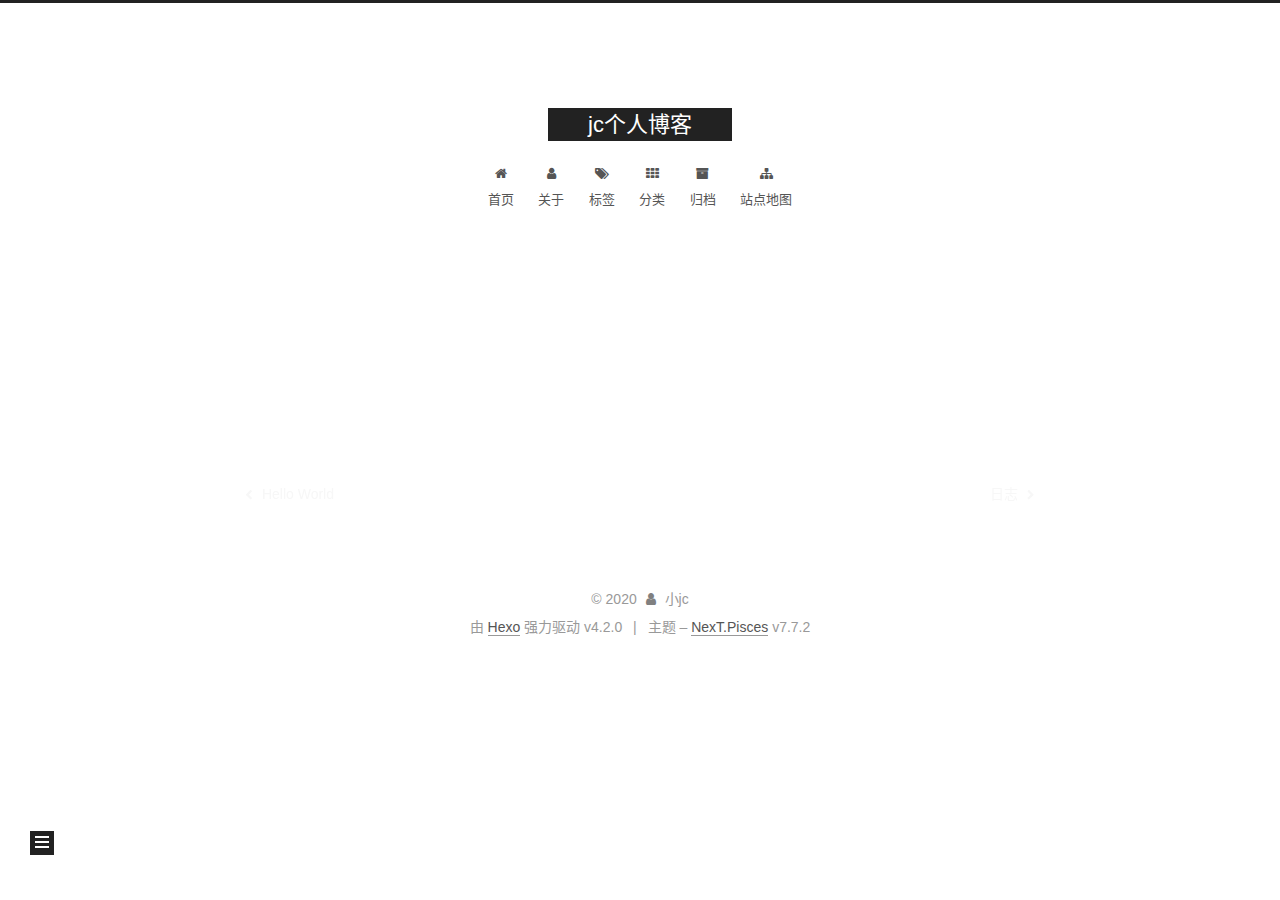
<file: 2020/03/19/ceshi/index.html>
<!DOCTYPE html>
<html lang="zh-CN">
<head>
  <meta charset="UTF-8">
<meta name="viewport" content="width=device-width, initial-scale=1, maximum-scale=2">
<meta name="theme-color" content="#222">
<meta name="generator" content="Hexo 4.2.0">
  <link rel="apple-touch-icon" sizes="180x180" href="/images/apple-touch-icon-next.png">
  <link rel="icon" type="image/png" sizes="32x32" href="/images/favicon-32x32-next.png">
  <link rel="icon" type="image/png" sizes="16x16" href="/images/favicon-16x16-next.png">
  <link rel="mask-icon" href="/images/logo.svg" color="#222">

<link rel="stylesheet" href="/css/main.css">


<link rel="stylesheet" href="/lib/font-awesome/css/font-awesome.min.css">

<script id="hexo-configurations">
    var NexT = window.NexT || {};
    var CONFIG = {"hostname":"jc0319.github.io","root":"/","scheme":"Pisces","version":"7.7.2","exturl":false,"sidebar":{"position":"left","display":"post","padding":18,"offset":12,"onmobile":false},"copycode":{"enable":false,"show_result":false,"style":null},"back2top":{"enable":true,"sidebar":false,"scrollpercent":true},"bookmark":{"enable":false,"color":"#222","save":"auto"},"fancybox":false,"mediumzoom":false,"lazyload":false,"pangu":false,"comments":{"style":"tabs","active":null,"storage":true,"lazyload":false,"nav":null},"algolia":{"hits":{"per_page":10},"labels":{"input_placeholder":"Search for Posts","hits_empty":"We didn't find any results for the search: ${query}","hits_stats":"${hits} results found in ${time} ms"}},"localsearch":{"enable":false,"trigger":"auto","top_n_per_article":1,"unescape":false,"preload":false},"motion":{"enable":true,"async":false,"transition":{"post_block":"fadeIn","post_header":"slideDownIn","post_body":"slideDownIn","coll_header":"slideLeftIn","sidebar":"slideUpIn"}}};
  </script>

  <meta property="og:type" content="article">
<meta property="og:title" content="ceshi">
<meta property="og:url" content="http://jc0319.github.io/2020/03/19/ceshi/index.html">
<meta property="og:site_name" content="jc个人博客">
<meta property="og:locale" content="zh_CN">
<meta property="article:published_time" content="2020-03-19T14:53:32.000Z">
<meta property="article:modified_time" content="2020-03-19T14:53:34.000Z">
<meta property="article:author" content="小jc">
<meta name="twitter:card" content="summary">

<link rel="canonical" href="http://jc0319.github.io/2020/03/19/ceshi/">


<script id="page-configurations">
  // https://hexo.io/docs/variables.html
  CONFIG.page = {
    sidebar: "",
    isHome : false,
    isPost : true,
    lang   : 'zh-CN'
  };
</script>

  <title>ceshi | jc个人博客</title>
  






  <noscript>
  <style>
  .use-motion .brand,
  .use-motion .menu-item,
  .sidebar-inner,
  .use-motion .post-block,
  .use-motion .pagination,
  .use-motion .comments,
  .use-motion .post-header,
  .use-motion .post-body,
  .use-motion .collection-header { opacity: initial; }

  .use-motion .site-title,
  .use-motion .site-subtitle {
    opacity: initial;
    top: initial;
  }

  .use-motion .logo-line-before i { left: initial; }
  .use-motion .logo-line-after i { right: initial; }
  </style>
</noscript>

</head>

<body itemscope itemtype="http://schema.org/WebPage">
  <div class="container use-motion">
    <div class="headband"></div>

    <header class="header" itemscope itemtype="http://schema.org/WPHeader">
      <div class="header-inner"><div class="site-brand-container">
  <div class="site-nav-toggle">
    <div class="toggle" aria-label="切换导航栏">
      <span class="toggle-line toggle-line-first"></span>
      <span class="toggle-line toggle-line-middle"></span>
      <span class="toggle-line toggle-line-last"></span>
    </div>
  </div>

  <div class="site-meta">

    <div>
      <a href="/" class="brand" rel="start">
        <span class="logo-line-before"><i></i></span>
        <span class="site-title">jc个人博客</span>
        <span class="logo-line-after"><i></i></span>
      </a>
    </div>
  </div>

  <div class="site-nav-right">
    <div class="toggle popup-trigger">
    </div>
  </div>
</div>


<nav class="site-nav">
  
  <ul id="menu" class="menu">
        <li class="menu-item menu-item-home">

    <a href="/" rel="section"><i class="fa fa-fw fa-home"></i>首页</a>

  </li>
        <li class="menu-item menu-item-about">

    <a href="/about/" rel="section"><i class="fa fa-fw fa-user"></i>关于</a>

  </li>
        <li class="menu-item menu-item-tags">

    <a href="/tags/" rel="section"><i class="fa fa-fw fa-tags"></i>标签</a>

  </li>
        <li class="menu-item menu-item-categories">

    <a href="/categories/" rel="section"><i class="fa fa-fw fa-th"></i>分类</a>

  </li>
        <li class="menu-item menu-item-archives">

    <a href="/archives/" rel="section"><i class="fa fa-fw fa-archive"></i>归档</a>

  </li>
        <li class="menu-item menu-item-sitemap">

    <a href="/sitemap.xml" rel="section"><i class="fa fa-fw fa-sitemap"></i>站点地图</a>

  </li>
  </ul>

</nav>
</div>
    </header>

    
  <div class="back-to-top">
    <i class="fa fa-arrow-up"></i>
    <span>0%</span>
  </div>


    <main class="main">
      <div class="main-inner">
        <div class="content-wrap">
          

          <div class="content">
            

  <div class="posts-expand">
      
  
  
  <article itemscope itemtype="http://schema.org/Article" class="post-block " lang="zh-CN">
    <link itemprop="mainEntityOfPage" href="http://jc0319.github.io/2020/03/19/ceshi/">

    <span hidden itemprop="author" itemscope itemtype="http://schema.org/Person">
      <meta itemprop="image" content="/images/avatar.gif">
      <meta itemprop="name" content="小jc">
      <meta itemprop="description" content="">
    </span>

    <span hidden itemprop="publisher" itemscope itemtype="http://schema.org/Organization">
      <meta itemprop="name" content="jc个人博客">
    </span>
      <header class="post-header">
        <h1 class="post-title" itemprop="name headline">
          ceshi
        </h1>

        <div class="post-meta">
            <span class="post-meta-item">
              <span class="post-meta-item-icon">
                <i class="fa fa-calendar-o"></i>
              </span>
              <span class="post-meta-item-text">发表于</span>
              

              <time title="创建时间：2020-03-19 22:53:32 / 修改时间：22:53:34" itemprop="dateCreated datePublished" datetime="2020-03-19T22:53:32+08:00">2020-03-19</time>
            </span>

          

        </div>
      </header>

    
    
    
    <div class="post-body" itemprop="articleBody">

      
        
    </div>

    
    
    

      <footer class="post-footer">

        


        
    <div class="post-nav">
      <div class="post-nav-item">
    <a href="/2020/03/19/hello-world/" rel="prev" title="Hello World">
      <i class="fa fa-chevron-left"></i> Hello World
    </a></div>
      <div class="post-nav-item">
    <a href="/2020/03/19/%E6%97%A5%E5%BF%97/" rel="next" title="日志">
      日志 <i class="fa fa-chevron-right"></i>
    </a></div>
    </div>
      </footer>
    
  </article>
  
  
  

  </div>


          </div>
          

<script>
  window.addEventListener('tabs:register', () => {
    let { activeClass } = CONFIG.comments;
    if (CONFIG.comments.storage) {
      activeClass = localStorage.getItem('comments_active') || activeClass;
    }
    if (activeClass) {
      let activeTab = document.querySelector(`a[href="#comment-${activeClass}"]`);
      if (activeTab) {
        activeTab.click();
      }
    }
  });
  if (CONFIG.comments.storage) {
    window.addEventListener('tabs:click', event => {
      if (!event.target.matches('.tabs-comment .tab-content .tab-pane')) return;
      let commentClass = event.target.classList[1];
      localStorage.setItem('comments_active', commentClass);
    });
  }
</script>

        </div>
          
  
  <div class="toggle sidebar-toggle">
    <span class="toggle-line toggle-line-first"></span>
    <span class="toggle-line toggle-line-middle"></span>
    <span class="toggle-line toggle-line-last"></span>
  </div>

  <aside class="sidebar">
    <div class="sidebar-inner">

      <ul class="sidebar-nav motion-element">
        <li class="sidebar-nav-toc">
          文章目录
        </li>
        <li class="sidebar-nav-overview">
          站点概览
        </li>
      </ul>

      <!--noindex-->
      <div class="post-toc-wrap sidebar-panel">
      </div>
      <!--/noindex-->

      <div class="site-overview-wrap sidebar-panel">
        <div class="site-author motion-element" itemprop="author" itemscope itemtype="http://schema.org/Person">
    <img class="site-author-image" itemprop="image" alt="小jc"
      src="/images/avatar.gif">
  <p class="site-author-name" itemprop="name">小jc</p>
  <div class="site-description" itemprop="description"></div>
</div>
<div class="site-state-wrap motion-element">
  <nav class="site-state">
      <div class="site-state-item site-state-posts">
          <a href="/archives/">
        
          <span class="site-state-item-count">3</span>
          <span class="site-state-item-name">日志</span>
        </a>
      </div>
  </nav>
</div>
  <div class="links-of-author motion-element">
      <span class="links-of-author-item">
        <a href="https://github.com/jc0319" title="GitHub → https:&#x2F;&#x2F;github.com&#x2F;jc0319" rel="noopener" target="_blank"><i class="fa fa-fw fa-github"></i></a>
      </span>
      <span class="links-of-author-item">
        <a href="mailto:1107866901@qq.com" title="E-Mail → mailto:1107866901@qq.com" rel="noopener" target="_blank"><i class="fa fa-fw fa-envelope"></i></a>
      </span>
      <span class="links-of-author-item">
        <a href="https://weibo.com/5049962115" title="Weibo → https:&#x2F;&#x2F;weibo.com&#x2F;5049962115" rel="noopener" target="_blank"><i class="fa fa-fw fa-weibo"></i></a>
      </span>
  </div>



      </div>

    </div>
  </aside>
  <div id="sidebar-dimmer"></div>


      </div>
    </main>

    <footer class="footer">
      <div class="footer-inner">
        

        

<div class="copyright">
  
  &copy; 
  <span itemprop="copyrightYear">2020</span>
  <span class="with-love">
    <i class="fa fa-user"></i>
  </span>
  <span class="author" itemprop="copyrightHolder">小jc</span>
</div>
  <div class="powered-by">由 <a href="https://hexo.io/" class="theme-link" rel="noopener" target="_blank">Hexo</a> 强力驱动 v4.2.0
  </div>
  <span class="post-meta-divider">|</span>
  <div class="theme-info">主题 – <a href="https://pisces.theme-next.org/" class="theme-link" rel="noopener" target="_blank">NexT.Pisces</a> v7.7.2
  </div>

        








      </div>
    </footer>
  </div>

  
  <script src="/lib/anime.min.js"></script>
  <script src="/lib/velocity/velocity.min.js"></script>
  <script src="/lib/velocity/velocity.ui.min.js"></script>

<script src="/js/utils.js"></script>

<script src="/js/motion.js"></script>


<script src="/js/schemes/pisces.js"></script>


<script src="/js/next-boot.js"></script>




  















  

  

</body>
</html>
</file>
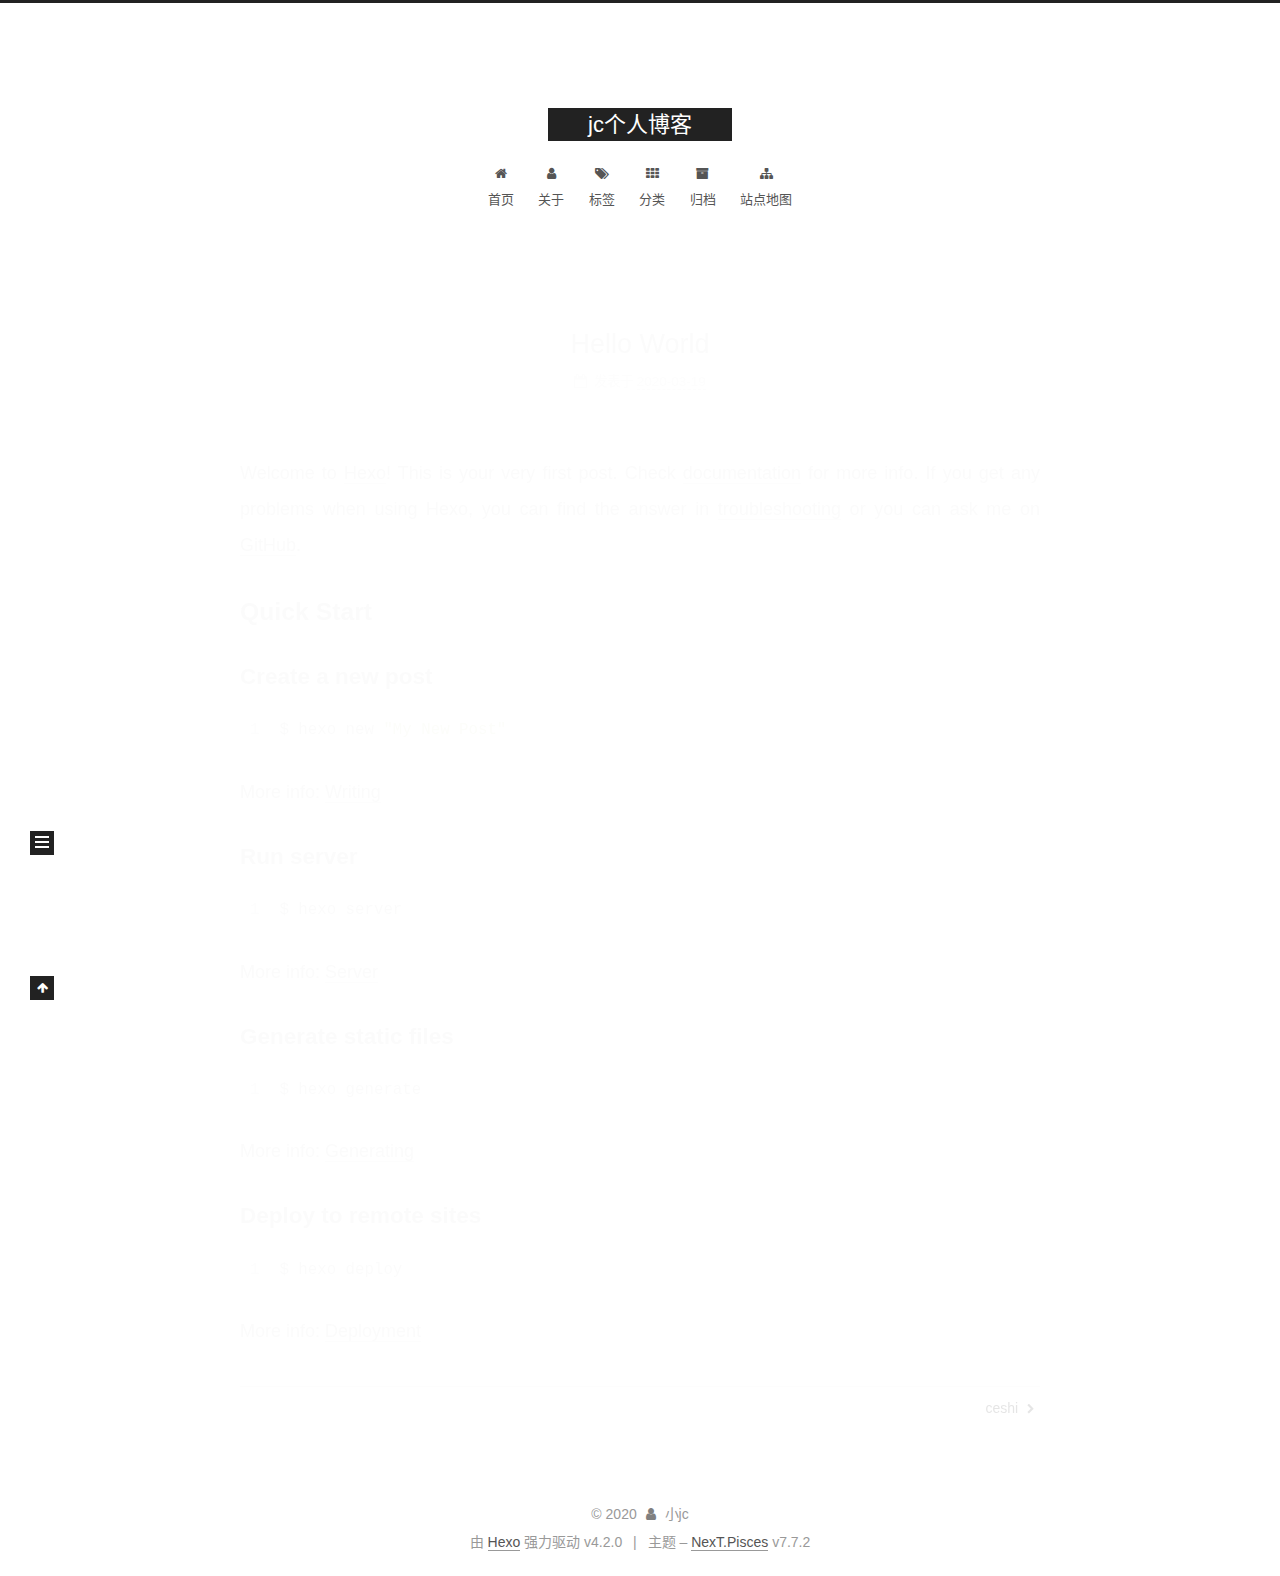
<file: 2020/03/19/hello-world/index.html>
<!DOCTYPE html>
<html lang="zh-CN">
<head>
  <meta charset="UTF-8">
<meta name="viewport" content="width=device-width, initial-scale=1, maximum-scale=2">
<meta name="theme-color" content="#222">
<meta name="generator" content="Hexo 4.2.0">
  <link rel="apple-touch-icon" sizes="180x180" href="/images/apple-touch-icon-next.png">
  <link rel="icon" type="image/png" sizes="32x32" href="/images/favicon-32x32-next.png">
  <link rel="icon" type="image/png" sizes="16x16" href="/images/favicon-16x16-next.png">
  <link rel="mask-icon" href="/images/logo.svg" color="#222">

<link rel="stylesheet" href="/css/main.css">


<link rel="stylesheet" href="/lib/font-awesome/css/font-awesome.min.css">

<script id="hexo-configurations">
    var NexT = window.NexT || {};
    var CONFIG = {"hostname":"jc0319.github.io","root":"/","scheme":"Pisces","version":"7.7.2","exturl":false,"sidebar":{"position":"left","display":"post","padding":18,"offset":12,"onmobile":false},"copycode":{"enable":false,"show_result":false,"style":null},"back2top":{"enable":true,"sidebar":false,"scrollpercent":true},"bookmark":{"enable":false,"color":"#222","save":"auto"},"fancybox":false,"mediumzoom":false,"lazyload":false,"pangu":false,"comments":{"style":"tabs","active":null,"storage":true,"lazyload":false,"nav":null},"algolia":{"hits":{"per_page":10},"labels":{"input_placeholder":"Search for Posts","hits_empty":"We didn't find any results for the search: ${query}","hits_stats":"${hits} results found in ${time} ms"}},"localsearch":{"enable":false,"trigger":"auto","top_n_per_article":1,"unescape":false,"preload":false},"motion":{"enable":true,"async":false,"transition":{"post_block":"fadeIn","post_header":"slideDownIn","post_body":"slideDownIn","coll_header":"slideLeftIn","sidebar":"slideUpIn"}}};
  </script>

  <meta name="description" content="Welcome to Hexo! This is your very first post. Check documentation for more info. If you get any problems when using Hexo, you can find the answer in troubleshooting or you can ask me on GitHub. Quick">
<meta property="og:type" content="article">
<meta property="og:title" content="Hello World">
<meta property="og:url" content="http://jc0319.github.io/2020/03/19/hello-world/index.html">
<meta property="og:site_name" content="jc个人博客">
<meta property="og:description" content="Welcome to Hexo! This is your very first post. Check documentation for more info. If you get any problems when using Hexo, you can find the answer in troubleshooting or you can ask me on GitHub. Quick">
<meta property="og:locale" content="zh_CN">
<meta property="article:published_time" content="2020-03-19T13:56:40.790Z">
<meta property="article:modified_time" content="2020-03-19T13:56:42.000Z">
<meta property="article:author" content="小jc">
<meta name="twitter:card" content="summary">

<link rel="canonical" href="http://jc0319.github.io/2020/03/19/hello-world/">


<script id="page-configurations">
  // https://hexo.io/docs/variables.html
  CONFIG.page = {
    sidebar: "",
    isHome : false,
    isPost : true,
    lang   : 'zh-CN'
  };
</script>

  <title>Hello World | jc个人博客</title>
  






  <noscript>
  <style>
  .use-motion .brand,
  .use-motion .menu-item,
  .sidebar-inner,
  .use-motion .post-block,
  .use-motion .pagination,
  .use-motion .comments,
  .use-motion .post-header,
  .use-motion .post-body,
  .use-motion .collection-header { opacity: initial; }

  .use-motion .site-title,
  .use-motion .site-subtitle {
    opacity: initial;
    top: initial;
  }

  .use-motion .logo-line-before i { left: initial; }
  .use-motion .logo-line-after i { right: initial; }
  </style>
</noscript>

</head>

<body itemscope itemtype="http://schema.org/WebPage">
  <div class="container use-motion">
    <div class="headband"></div>

    <header class="header" itemscope itemtype="http://schema.org/WPHeader">
      <div class="header-inner"><div class="site-brand-container">
  <div class="site-nav-toggle">
    <div class="toggle" aria-label="切换导航栏">
      <span class="toggle-line toggle-line-first"></span>
      <span class="toggle-line toggle-line-middle"></span>
      <span class="toggle-line toggle-line-last"></span>
    </div>
  </div>

  <div class="site-meta">

    <div>
      <a href="/" class="brand" rel="start">
        <span class="logo-line-before"><i></i></span>
        <span class="site-title">jc个人博客</span>
        <span class="logo-line-after"><i></i></span>
      </a>
    </div>
  </div>

  <div class="site-nav-right">
    <div class="toggle popup-trigger">
    </div>
  </div>
</div>


<nav class="site-nav">
  
  <ul id="menu" class="menu">
        <li class="menu-item menu-item-home">

    <a href="/" rel="section"><i class="fa fa-fw fa-home"></i>首页</a>

  </li>
        <li class="menu-item menu-item-about">

    <a href="/about/" rel="section"><i class="fa fa-fw fa-user"></i>关于</a>

  </li>
        <li class="menu-item menu-item-tags">

    <a href="/tags/" rel="section"><i class="fa fa-fw fa-tags"></i>标签</a>

  </li>
        <li class="menu-item menu-item-categories">

    <a href="/categories/" rel="section"><i class="fa fa-fw fa-th"></i>分类</a>

  </li>
        <li class="menu-item menu-item-archives">

    <a href="/archives/" rel="section"><i class="fa fa-fw fa-archive"></i>归档</a>

  </li>
        <li class="menu-item menu-item-sitemap">

    <a href="/sitemap.xml" rel="section"><i class="fa fa-fw fa-sitemap"></i>站点地图</a>

  </li>
  </ul>

</nav>
</div>
    </header>

    
  <div class="back-to-top">
    <i class="fa fa-arrow-up"></i>
    <span>0%</span>
  </div>


    <main class="main">
      <div class="main-inner">
        <div class="content-wrap">
          

          <div class="content">
            

  <div class="posts-expand">
      
  
  
  <article itemscope itemtype="http://schema.org/Article" class="post-block " lang="zh-CN">
    <link itemprop="mainEntityOfPage" href="http://jc0319.github.io/2020/03/19/hello-world/">

    <span hidden itemprop="author" itemscope itemtype="http://schema.org/Person">
      <meta itemprop="image" content="/images/avatar.gif">
      <meta itemprop="name" content="小jc">
      <meta itemprop="description" content="">
    </span>

    <span hidden itemprop="publisher" itemscope itemtype="http://schema.org/Organization">
      <meta itemprop="name" content="jc个人博客">
    </span>
      <header class="post-header">
        <h1 class="post-title" itemprop="name headline">
          Hello World
        </h1>

        <div class="post-meta">
            <span class="post-meta-item">
              <span class="post-meta-item-icon">
                <i class="fa fa-calendar-o"></i>
              </span>
              <span class="post-meta-item-text">发表于</span>
              

              <time title="创建时间：2020-03-19 21:56:40 / 修改时间：21:56:42" itemprop="dateCreated datePublished" datetime="2020-03-19T21:56:40+08:00">2020-03-19</time>
            </span>

          

        </div>
      </header>

    
    
    
    <div class="post-body" itemprop="articleBody">

      
        <p>Welcome to <a href="https://hexo.io/" target="_blank" rel="noopener">Hexo</a>! This is your very first post. Check <a href="https://hexo.io/docs/" target="_blank" rel="noopener">documentation</a> for more info. If you get any problems when using Hexo, you can find the answer in <a href="https://hexo.io/docs/troubleshooting.html" target="_blank" rel="noopener">troubleshooting</a> or you can ask me on <a href="https://github.com/hexojs/hexo/issues" target="_blank" rel="noopener">GitHub</a>.</p>
<h2 id="Quick-Start"><a href="#Quick-Start" class="headerlink" title="Quick Start"></a>Quick Start</h2><h3 id="Create-a-new-post"><a href="#Create-a-new-post" class="headerlink" title="Create a new post"></a>Create a new post</h3><figure class="highlight bash"><table><tr><td class="gutter"><pre><span class="line">1</span><br></pre></td><td class="code"><pre><span class="line">$ hexo new <span class="string">"My New Post"</span></span><br></pre></td></tr></table></figure>

<p>More info: <a href="https://hexo.io/docs/writing.html" target="_blank" rel="noopener">Writing</a></p>
<h3 id="Run-server"><a href="#Run-server" class="headerlink" title="Run server"></a>Run server</h3><figure class="highlight bash"><table><tr><td class="gutter"><pre><span class="line">1</span><br></pre></td><td class="code"><pre><span class="line">$ hexo server</span><br></pre></td></tr></table></figure>

<p>More info: <a href="https://hexo.io/docs/server.html" target="_blank" rel="noopener">Server</a></p>
<h3 id="Generate-static-files"><a href="#Generate-static-files" class="headerlink" title="Generate static files"></a>Generate static files</h3><figure class="highlight bash"><table><tr><td class="gutter"><pre><span class="line">1</span><br></pre></td><td class="code"><pre><span class="line">$ hexo generate</span><br></pre></td></tr></table></figure>

<p>More info: <a href="https://hexo.io/docs/generating.html" target="_blank" rel="noopener">Generating</a></p>
<h3 id="Deploy-to-remote-sites"><a href="#Deploy-to-remote-sites" class="headerlink" title="Deploy to remote sites"></a>Deploy to remote sites</h3><figure class="highlight bash"><table><tr><td class="gutter"><pre><span class="line">1</span><br></pre></td><td class="code"><pre><span class="line">$ hexo deploy</span><br></pre></td></tr></table></figure>

<p>More info: <a href="https://hexo.io/docs/one-command-deployment.html" target="_blank" rel="noopener">Deployment</a></p>

    </div>

    
    
    

      <footer class="post-footer">

        


        
    <div class="post-nav">
      <div class="post-nav-item"></div>
      <div class="post-nav-item">
    <a href="/2020/03/19/ceshi/" rel="next" title="ceshi">
      ceshi <i class="fa fa-chevron-right"></i>
    </a></div>
    </div>
      </footer>
    
  </article>
  
  
  

  </div>


          </div>
          

<script>
  window.addEventListener('tabs:register', () => {
    let { activeClass } = CONFIG.comments;
    if (CONFIG.comments.storage) {
      activeClass = localStorage.getItem('comments_active') || activeClass;
    }
    if (activeClass) {
      let activeTab = document.querySelector(`a[href="#comment-${activeClass}"]`);
      if (activeTab) {
        activeTab.click();
      }
    }
  });
  if (CONFIG.comments.storage) {
    window.addEventListener('tabs:click', event => {
      if (!event.target.matches('.tabs-comment .tab-content .tab-pane')) return;
      let commentClass = event.target.classList[1];
      localStorage.setItem('comments_active', commentClass);
    });
  }
</script>

        </div>
          
  
  <div class="toggle sidebar-toggle">
    <span class="toggle-line toggle-line-first"></span>
    <span class="toggle-line toggle-line-middle"></span>
    <span class="toggle-line toggle-line-last"></span>
  </div>

  <aside class="sidebar">
    <div class="sidebar-inner">

      <ul class="sidebar-nav motion-element">
        <li class="sidebar-nav-toc">
          文章目录
        </li>
        <li class="sidebar-nav-overview">
          站点概览
        </li>
      </ul>

      <!--noindex-->
      <div class="post-toc-wrap sidebar-panel">
          <div class="post-toc motion-element"><ol class="nav"><li class="nav-item nav-level-2"><a class="nav-link" href="#Quick-Start"><span class="nav-number">1.</span> <span class="nav-text">Quick Start</span></a><ol class="nav-child"><li class="nav-item nav-level-3"><a class="nav-link" href="#Create-a-new-post"><span class="nav-number">1.1.</span> <span class="nav-text">Create a new post</span></a></li><li class="nav-item nav-level-3"><a class="nav-link" href="#Run-server"><span class="nav-number">1.2.</span> <span class="nav-text">Run server</span></a></li><li class="nav-item nav-level-3"><a class="nav-link" href="#Generate-static-files"><span class="nav-number">1.3.</span> <span class="nav-text">Generate static files</span></a></li><li class="nav-item nav-level-3"><a class="nav-link" href="#Deploy-to-remote-sites"><span class="nav-number">1.4.</span> <span class="nav-text">Deploy to remote sites</span></a></li></ol></li></ol></div>
      </div>
      <!--/noindex-->

      <div class="site-overview-wrap sidebar-panel">
        <div class="site-author motion-element" itemprop="author" itemscope itemtype="http://schema.org/Person">
    <img class="site-author-image" itemprop="image" alt="小jc"
      src="/images/avatar.gif">
  <p class="site-author-name" itemprop="name">小jc</p>
  <div class="site-description" itemprop="description"></div>
</div>
<div class="site-state-wrap motion-element">
  <nav class="site-state">
      <div class="site-state-item site-state-posts">
          <a href="/archives/">
        
          <span class="site-state-item-count">3</span>
          <span class="site-state-item-name">日志</span>
        </a>
      </div>
  </nav>
</div>
  <div class="links-of-author motion-element">
      <span class="links-of-author-item">
        <a href="https://github.com/jc0319" title="GitHub → https:&#x2F;&#x2F;github.com&#x2F;jc0319" rel="noopener" target="_blank"><i class="fa fa-fw fa-github"></i></a>
      </span>
      <span class="links-of-author-item">
        <a href="mailto:1107866901@qq.com" title="E-Mail → mailto:1107866901@qq.com" rel="noopener" target="_blank"><i class="fa fa-fw fa-envelope"></i></a>
      </span>
      <span class="links-of-author-item">
        <a href="https://weibo.com/5049962115" title="Weibo → https:&#x2F;&#x2F;weibo.com&#x2F;5049962115" rel="noopener" target="_blank"><i class="fa fa-fw fa-weibo"></i></a>
      </span>
  </div>



      </div>

    </div>
  </aside>
  <div id="sidebar-dimmer"></div>


      </div>
    </main>

    <footer class="footer">
      <div class="footer-inner">
        

        

<div class="copyright">
  
  &copy; 
  <span itemprop="copyrightYear">2020</span>
  <span class="with-love">
    <i class="fa fa-user"></i>
  </span>
  <span class="author" itemprop="copyrightHolder">小jc</span>
</div>
  <div class="powered-by">由 <a href="https://hexo.io/" class="theme-link" rel="noopener" target="_blank">Hexo</a> 强力驱动 v4.2.0
  </div>
  <span class="post-meta-divider">|</span>
  <div class="theme-info">主题 – <a href="https://pisces.theme-next.org/" class="theme-link" rel="noopener" target="_blank">NexT.Pisces</a> v7.7.2
  </div>

        








      </div>
    </footer>
  </div>

  
  <script src="/lib/anime.min.js"></script>
  <script src="/lib/velocity/velocity.min.js"></script>
  <script src="/lib/velocity/velocity.ui.min.js"></script>

<script src="/js/utils.js"></script>

<script src="/js/motion.js"></script>


<script src="/js/schemes/pisces.js"></script>


<script src="/js/next-boot.js"></script>




  















  

  

</body>
</html>
</file>
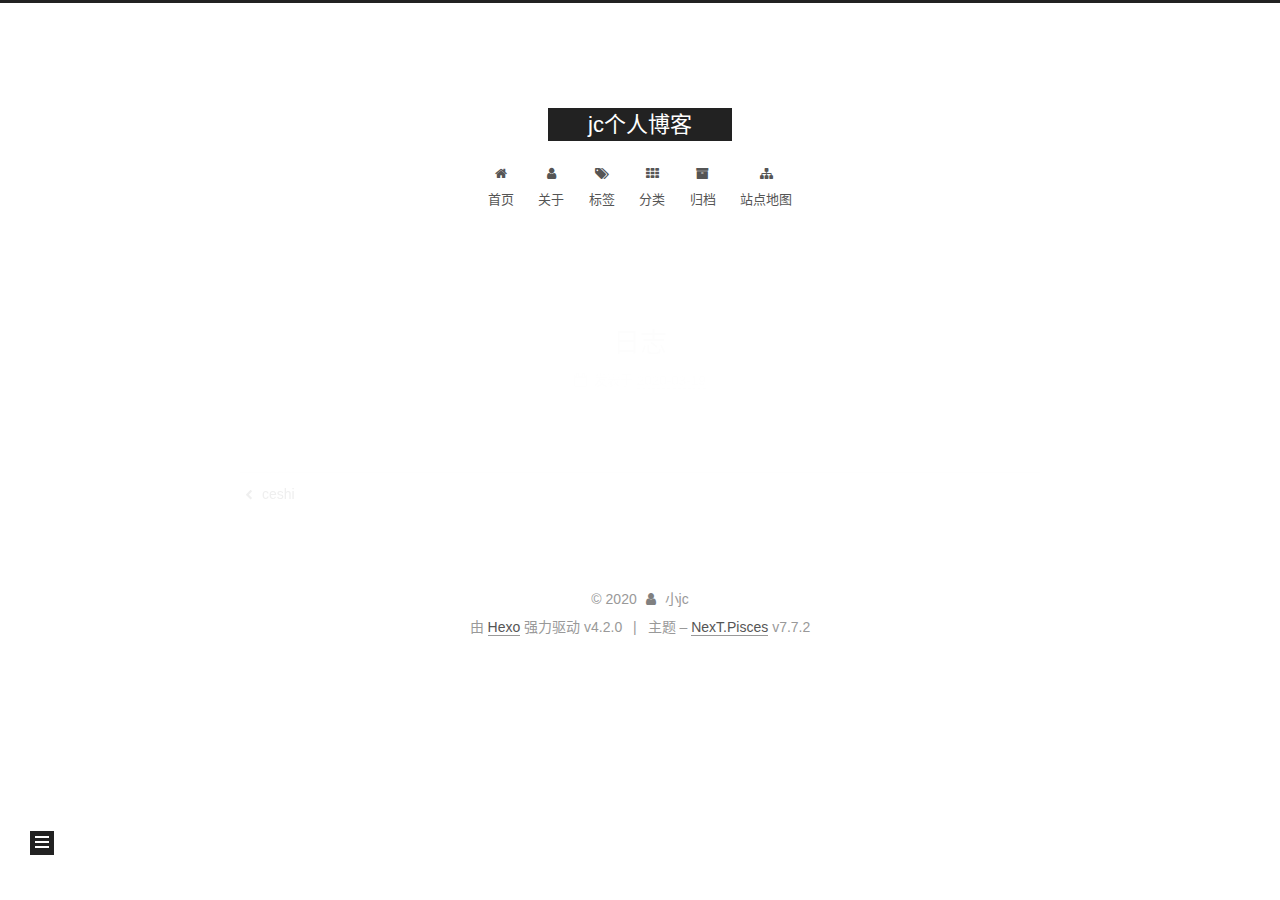
<file: 2020/03/19/日志/index.html>
<!DOCTYPE html>
<html lang="zh-CN">
<head>
  <meta charset="UTF-8">
<meta name="viewport" content="width=device-width, initial-scale=1, maximum-scale=2">
<meta name="theme-color" content="#222">
<meta name="generator" content="Hexo 4.2.0">
  <link rel="apple-touch-icon" sizes="180x180" href="/images/apple-touch-icon-next.png">
  <link rel="icon" type="image/png" sizes="32x32" href="/images/favicon-32x32-next.png">
  <link rel="icon" type="image/png" sizes="16x16" href="/images/favicon-16x16-next.png">
  <link rel="mask-icon" href="/images/logo.svg" color="#222">

<link rel="stylesheet" href="/css/main.css">


<link rel="stylesheet" href="/lib/font-awesome/css/font-awesome.min.css">

<script id="hexo-configurations">
    var NexT = window.NexT || {};
    var CONFIG = {"hostname":"jc0319.github.io","root":"/","scheme":"Pisces","version":"7.7.2","exturl":false,"sidebar":{"position":"left","display":"post","padding":18,"offset":12,"onmobile":false},"copycode":{"enable":false,"show_result":false,"style":null},"back2top":{"enable":true,"sidebar":false,"scrollpercent":true},"bookmark":{"enable":false,"color":"#222","save":"auto"},"fancybox":false,"mediumzoom":false,"lazyload":false,"pangu":false,"comments":{"style":"tabs","active":null,"storage":true,"lazyload":false,"nav":null},"algolia":{"hits":{"per_page":10},"labels":{"input_placeholder":"Search for Posts","hits_empty":"We didn't find any results for the search: ${query}","hits_stats":"${hits} results found in ${time} ms"}},"localsearch":{"enable":false,"trigger":"auto","top_n_per_article":1,"unescape":false,"preload":false},"motion":{"enable":true,"async":false,"transition":{"post_block":"fadeIn","post_header":"slideDownIn","post_body":"slideDownIn","coll_header":"slideLeftIn","sidebar":"slideUpIn"}}};
  </script>

  <meta property="og:type" content="article">
<meta property="og:title" content="日志">
<meta property="og:url" content="http://jc0319.github.io/2020/03/19/%E6%97%A5%E5%BF%97/index.html">
<meta property="og:site_name" content="jc个人博客">
<meta property="og:locale" content="zh_CN">
<meta property="article:published_time" content="2020-03-19T15:26:53.000Z">
<meta property="article:modified_time" content="2020-03-19T15:26:54.000Z">
<meta property="article:author" content="小jc">
<meta name="twitter:card" content="summary">

<link rel="canonical" href="http://jc0319.github.io/2020/03/19/%E6%97%A5%E5%BF%97/">


<script id="page-configurations">
  // https://hexo.io/docs/variables.html
  CONFIG.page = {
    sidebar: "",
    isHome : false,
    isPost : true,
    lang   : 'zh-CN'
  };
</script>

  <title>日志 | jc个人博客</title>
  






  <noscript>
  <style>
  .use-motion .brand,
  .use-motion .menu-item,
  .sidebar-inner,
  .use-motion .post-block,
  .use-motion .pagination,
  .use-motion .comments,
  .use-motion .post-header,
  .use-motion .post-body,
  .use-motion .collection-header { opacity: initial; }

  .use-motion .site-title,
  .use-motion .site-subtitle {
    opacity: initial;
    top: initial;
  }

  .use-motion .logo-line-before i { left: initial; }
  .use-motion .logo-line-after i { right: initial; }
  </style>
</noscript>

</head>

<body itemscope itemtype="http://schema.org/WebPage">
  <div class="container use-motion">
    <div class="headband"></div>

    <header class="header" itemscope itemtype="http://schema.org/WPHeader">
      <div class="header-inner"><div class="site-brand-container">
  <div class="site-nav-toggle">
    <div class="toggle" aria-label="切换导航栏">
      <span class="toggle-line toggle-line-first"></span>
      <span class="toggle-line toggle-line-middle"></span>
      <span class="toggle-line toggle-line-last"></span>
    </div>
  </div>

  <div class="site-meta">

    <div>
      <a href="/" class="brand" rel="start">
        <span class="logo-line-before"><i></i></span>
        <span class="site-title">jc个人博客</span>
        <span class="logo-line-after"><i></i></span>
      </a>
    </div>
  </div>

  <div class="site-nav-right">
    <div class="toggle popup-trigger">
    </div>
  </div>
</div>


<nav class="site-nav">
  
  <ul id="menu" class="menu">
        <li class="menu-item menu-item-home">

    <a href="/" rel="section"><i class="fa fa-fw fa-home"></i>首页</a>

  </li>
        <li class="menu-item menu-item-about">

    <a href="/about/" rel="section"><i class="fa fa-fw fa-user"></i>关于</a>

  </li>
        <li class="menu-item menu-item-tags">

    <a href="/tags/" rel="section"><i class="fa fa-fw fa-tags"></i>标签</a>

  </li>
        <li class="menu-item menu-item-categories">

    <a href="/categories/" rel="section"><i class="fa fa-fw fa-th"></i>分类</a>

  </li>
        <li class="menu-item menu-item-archives">

    <a href="/archives/" rel="section"><i class="fa fa-fw fa-archive"></i>归档</a>

  </li>
        <li class="menu-item menu-item-sitemap">

    <a href="/sitemap.xml" rel="section"><i class="fa fa-fw fa-sitemap"></i>站点地图</a>

  </li>
  </ul>

</nav>
</div>
    </header>

    
  <div class="back-to-top">
    <i class="fa fa-arrow-up"></i>
    <span>0%</span>
  </div>


    <main class="main">
      <div class="main-inner">
        <div class="content-wrap">
          

          <div class="content">
            

  <div class="posts-expand">
      
  
  
  <article itemscope itemtype="http://schema.org/Article" class="post-block " lang="zh-CN">
    <link itemprop="mainEntityOfPage" href="http://jc0319.github.io/2020/03/19/%E6%97%A5%E5%BF%97/">

    <span hidden itemprop="author" itemscope itemtype="http://schema.org/Person">
      <meta itemprop="image" content="/images/avatar.gif">
      <meta itemprop="name" content="小jc">
      <meta itemprop="description" content="">
    </span>

    <span hidden itemprop="publisher" itemscope itemtype="http://schema.org/Organization">
      <meta itemprop="name" content="jc个人博客">
    </span>
      <header class="post-header">
        <h1 class="post-title" itemprop="name headline">
          日志
        </h1>

        <div class="post-meta">
            <span class="post-meta-item">
              <span class="post-meta-item-icon">
                <i class="fa fa-calendar-o"></i>
              </span>
              <span class="post-meta-item-text">发表于</span>
              

              <time title="创建时间：2020-03-19 23:26:53 / 修改时间：23:26:54" itemprop="dateCreated datePublished" datetime="2020-03-19T23:26:53+08:00">2020-03-19</time>
            </span>

          

        </div>
      </header>

    
    
    
    <div class="post-body" itemprop="articleBody">

      
        
    </div>

    
    
    

      <footer class="post-footer">

        


        
    <div class="post-nav">
      <div class="post-nav-item">
    <a href="/2020/03/19/ceshi/" rel="prev" title="ceshi">
      <i class="fa fa-chevron-left"></i> ceshi
    </a></div>
      <div class="post-nav-item"></div>
    </div>
      </footer>
    
  </article>
  
  
  

  </div>


          </div>
          

<script>
  window.addEventListener('tabs:register', () => {
    let { activeClass } = CONFIG.comments;
    if (CONFIG.comments.storage) {
      activeClass = localStorage.getItem('comments_active') || activeClass;
    }
    if (activeClass) {
      let activeTab = document.querySelector(`a[href="#comment-${activeClass}"]`);
      if (activeTab) {
        activeTab.click();
      }
    }
  });
  if (CONFIG.comments.storage) {
    window.addEventListener('tabs:click', event => {
      if (!event.target.matches('.tabs-comment .tab-content .tab-pane')) return;
      let commentClass = event.target.classList[1];
      localStorage.setItem('comments_active', commentClass);
    });
  }
</script>

        </div>
          
  
  <div class="toggle sidebar-toggle">
    <span class="toggle-line toggle-line-first"></span>
    <span class="toggle-line toggle-line-middle"></span>
    <span class="toggle-line toggle-line-last"></span>
  </div>

  <aside class="sidebar">
    <div class="sidebar-inner">

      <ul class="sidebar-nav motion-element">
        <li class="sidebar-nav-toc">
          文章目录
        </li>
        <li class="sidebar-nav-overview">
          站点概览
        </li>
      </ul>

      <!--noindex-->
      <div class="post-toc-wrap sidebar-panel">
      </div>
      <!--/noindex-->

      <div class="site-overview-wrap sidebar-panel">
        <div class="site-author motion-element" itemprop="author" itemscope itemtype="http://schema.org/Person">
    <img class="site-author-image" itemprop="image" alt="小jc"
      src="/images/avatar.gif">
  <p class="site-author-name" itemprop="name">小jc</p>
  <div class="site-description" itemprop="description"></div>
</div>
<div class="site-state-wrap motion-element">
  <nav class="site-state">
      <div class="site-state-item site-state-posts">
          <a href="/archives/">
        
          <span class="site-state-item-count">3</span>
          <span class="site-state-item-name">日志</span>
        </a>
      </div>
  </nav>
</div>
  <div class="links-of-author motion-element">
      <span class="links-of-author-item">
        <a href="https://github.com/jc0319" title="GitHub → https:&#x2F;&#x2F;github.com&#x2F;jc0319" rel="noopener" target="_blank"><i class="fa fa-fw fa-github"></i></a>
      </span>
      <span class="links-of-author-item">
        <a href="mailto:1107866901@qq.com" title="E-Mail → mailto:1107866901@qq.com" rel="noopener" target="_blank"><i class="fa fa-fw fa-envelope"></i></a>
      </span>
      <span class="links-of-author-item">
        <a href="https://weibo.com/5049962115" title="Weibo → https:&#x2F;&#x2F;weibo.com&#x2F;5049962115" rel="noopener" target="_blank"><i class="fa fa-fw fa-weibo"></i></a>
      </span>
  </div>



      </div>

    </div>
  </aside>
  <div id="sidebar-dimmer"></div>


      </div>
    </main>

    <footer class="footer">
      <div class="footer-inner">
        

        

<div class="copyright">
  
  &copy; 
  <span itemprop="copyrightYear">2020</span>
  <span class="with-love">
    <i class="fa fa-user"></i>
  </span>
  <span class="author" itemprop="copyrightHolder">小jc</span>
</div>
  <div class="powered-by">由 <a href="https://hexo.io/" class="theme-link" rel="noopener" target="_blank">Hexo</a> 强力驱动 v4.2.0
  </div>
  <span class="post-meta-divider">|</span>
  <div class="theme-info">主题 – <a href="https://pisces.theme-next.org/" class="theme-link" rel="noopener" target="_blank">NexT.Pisces</a> v7.7.2
  </div>

        








      </div>
    </footer>
  </div>

  
  <script src="/lib/anime.min.js"></script>
  <script src="/lib/velocity/velocity.min.js"></script>
  <script src="/lib/velocity/velocity.ui.min.js"></script>

<script src="/js/utils.js"></script>

<script src="/js/motion.js"></script>


<script src="/js/schemes/pisces.js"></script>


<script src="/js/next-boot.js"></script>




  















  

  

</body>
</html>
</file>
<file: css/main.css>
:root {
  --body-bg-color: #fff;
  --content-bg-color: #fff;
  --card-bg-color: #f5f5f5;
  --text-color: #555;
  --link-color: #555;
  --link-hover-color: #222;
  --brand-color: #fff;
  --brand-hover-color: #fff;
  --table-row-odd-bg-color: #f9f9f9;
  --table-row-hover-bg-color: #f5f5f5;
  --menu-item-bg-color: #f5f5f5;
  --btn-default-bg: #222;
  --btn-default-color: #fff;
  --btn-default-border-color: #222;
  --btn-default-hover-bg: #fff;
  --btn-default-hover-color: #222;
  --btn-default-hover-border-color: #222;
}
html {
  line-height: 1.15; /* 1 */
  -webkit-text-size-adjust: 100%; /* 2 */
}
body {
  margin: 0;
}
main {
  display: block;
}
h1 {
  font-size: 2em;
  margin: 0.67em 0;
}
hr {
  box-sizing: content-box; /* 1 */
  height: 0; /* 1 */
  overflow: visible; /* 2 */
}
pre {
  font-family: monospace, monospace; /* 1 */
  font-size: 1em; /* 2 */
}
a {
  background: transparent;
}
abbr[title] {
  border-bottom: none; /* 1 */
  text-decoration: underline; /* 2 */
  text-decoration: underline dotted; /* 2 */
}
b,
strong {
  font-weight: bolder;
}
code,
kbd,
samp {
  font-family: monospace, monospace; /* 1 */
  font-size: 1em; /* 2 */
}
small {
  font-size: 80%;
}
sub,
sup {
  font-size: 75%;
  line-height: 0;
  position: relative;
  vertical-align: baseline;
}
sub {
  bottom: -0.25em;
}
sup {
  top: -0.5em;
}
img {
  border-style: none;
}
button,
input,
optgroup,
select,
textarea {
  font-family: inherit; /* 1 */
  font-size: 100%; /* 1 */
  line-height: 1.15; /* 1 */
  margin: 0; /* 2 */
}
button,
input {
/* 1 */
  overflow: visible;
}
button,
select {
/* 1 */
  text-transform: none;
}
button,
[type='button'],
[type='reset'],
[type='submit'] {
  -webkit-appearance: button;
}
button::-moz-focus-inner,
[type='button']::-moz-focus-inner,
[type='reset']::-moz-focus-inner,
[type='submit']::-moz-focus-inner {
  border-style: none;
  padding: 0;
}
button:-moz-focusring,
[type='button']:-moz-focusring,
[type='reset']:-moz-focusring,
[type='submit']:-moz-focusring {
  outline: 1px dotted ButtonText;
}
fieldset {
  padding: 0.35em 0.75em 0.625em;
}
legend {
  box-sizing: border-box; /* 1 */
  color: inherit; /* 2 */
  display: table; /* 1 */
  max-width: 100%; /* 1 */
  padding: 0; /* 3 */
  white-space: normal; /* 1 */
}
progress {
  vertical-align: baseline;
}
textarea {
  overflow: auto;
}
[type='checkbox'],
[type='radio'] {
  box-sizing: border-box; /* 1 */
  padding: 0; /* 2 */
}
[type='number']::-webkit-inner-spin-button,
[type='number']::-webkit-outer-spin-button {
  height: auto;
}
[type='search'] {
  outline-offset: -2px; /* 2 */
  -webkit-appearance: textfield; /* 1 */
}
[type='search']::-webkit-search-decoration {
  -webkit-appearance: none;
}
::-webkit-file-upload-button {
  font: inherit; /* 2 */
  -webkit-appearance: button; /* 1 */
}
details {
  display: block;
}
summary {
  display: list-item;
}
template {
  display: none;
}
[hidden] {
  display: none;
}
::selection {
  background: #262a30;
  color: #fff;
}
html,
body {
  height: 100%;
}
body {
  background: var(--body-bg-color);
  color: var(--text-color);
  font-family: 'Lato', "PingFang SC", "Microsoft YaHei", sans-serif;
  font-size: 1em;
  line-height: 2;
}
@media (max-width: 991px) {
  body {
    padding-left: 0 !important;
    padding-right: 0 !important;
  }
}
h1,
h2,
h3,
h4,
h5,
h6 {
  font-family: 'Lato', "PingFang SC", "Microsoft YaHei", sans-serif;
  font-weight: bold;
  line-height: 1.5;
  margin: 20px 0 15px;
}
h1 {
  font-size: 1.5em;
}
h2 {
  font-size: 1.375em;
}
h3 {
  font-size: 1.25em;
}
h4 {
  font-size: 1.125em;
}
h5 {
  font-size: 1em;
}
h6 {
  font-size: 0.875em;
}
p {
  margin: 0 0 20px 0;
}
a,
span.exturl {
  border-bottom: 1px solid #999;
  color: var(--link-color);
  outline: 0;
  text-decoration: none;
  overflow-wrap: break-word;
  word-wrap: break-word;
  cursor: pointer;
}
a:hover,
span.exturl:hover {
  border-bottom-color: var(--link-hover-color);
  color: var(--link-hover-color);
}
iframe,
img,
video {
  display: block;
  margin-left: auto;
  margin-right: auto;
  max-width: 100%;
}
hr {
  background-image: repeating-linear-gradient(-45deg, #ddd, #ddd 4px, transparent 4px, transparent 8px);
  border: 0;
  height: 3px;
  margin: 40px 0;
}
blockquote {
  border-left: 4px solid #ddd;
  color: #666;
  margin: 0;
  padding: 0 15px;
}
blockquote cite::before {
  content: '-';
  padding: 0 5px;
}
dt {
  font-weight: bold;
}
dd {
  margin: 0;
  padding: 0;
}
kbd {
  background-color: #f5f5f5;
  background-image: linear-gradient(#eee, #fff, #eee);
  border: 1px solid #ccc;
  border-radius: 0.2em;
  box-shadow: 0.1em 0.1em 0.2em rgba(0,0,0,0.1);
  color: #555;
  font-family: inherit;
  padding: 0.1em 0.3em;
  white-space: nowrap;
}
.table-container {
  overflow: auto;
}
table {
  border-collapse: collapse;
  border-spacing: 0;
  font-size: 0.875em;
  margin: 0 0 20px 0;
  width: 100%;
}
tbody tr:nth-of-type(odd) {
  background: var(--table-row-odd-bg-color);
}
tbody tr:hover {
  background: var(--table-row-hover-bg-color);
}
caption,
th,
td {
  font-weight: normal;
  padding: 8px;
  text-align: left;
  vertical-align: middle;
}
th,
td {
  border: 1px solid #ddd;
  border-bottom: 3px solid #ddd;
}
th {
  font-weight: 700;
  padding-bottom: 10px;
}
td {
  border-bottom-width: 1px;
}
.btn {
  background: var(--btn-default-bg);
  border: 2px solid var(--btn-default-border-color);
  border-radius: 0;
  color: var(--btn-default-color);
  display: inline-block;
  font-size: 0.875em;
  line-height: 2;
  padding: 0 20px;
  text-decoration: none;
  transition-property: background-color;
  transition-delay: 0s;
  transition-duration: 0.2s;
  transition-timing-function: ease-in-out;
}
.btn:hover {
  background: var(--btn-default-hover-bg);
  border-color: var(--btn-default-hover-border-color);
  color: var(--btn-default-hover-color);
}
.btn + .btn {
  margin: 0 0 8px 8px;
}
.btn .fa-fw {
  text-align: left;
  width: 1.285714285714286em;
}
.toggle {
  line-height: 0;
}
.toggle .toggle-line {
  background: #fff;
  display: inline-block;
  height: 2px;
  left: 0;
  position: relative;
  top: 0;
  transition: all 0.4s;
  vertical-align: top;
  width: 100%;
}
.toggle .toggle-line:not(:first-child) {
  margin-top: 3px;
}
.toggle.toggle-arrow .toggle-line-first {
  left: 50%;
  top: 2px;
  transform: rotate(45deg);
  width: 50%;
}
.toggle.toggle-arrow .toggle-line-middle {
  left: 2px;
  width: 90%;
}
.toggle.toggle-arrow .toggle-line-last {
  left: 50%;
  top: -2px;
  transform: rotate(-45deg);
  width: 50%;
}
.toggle.toggle-close .toggle-line-first {
  transform: rotate(-45deg);
  top: 5px;
}
.toggle.toggle-close .toggle-line-middle {
  opacity: 0;
}
.toggle.toggle-close .toggle-line-last {
  transform: rotate(45deg);
  top: -5px;
}
.highlight,
pre {
  background: #f7f7f7;
  color: #4d4d4c;
  line-height: 1.6;
  margin: 0 auto 20px;
}
pre,
code {
  font-family: consolas, Menlo, monospace, "PingFang SC", "Microsoft YaHei";
}
code {
  background: #eee;
  border-radius: 3px;
  color: #555;
  padding: 2px 4px;
  overflow-wrap: break-word;
  word-wrap: break-word;
}
.highlight *::selection {
  background: #d6d6d6;
}
.highlight pre {
  border: 0;
  margin: 0;
  padding: 10px 0;
}
.highlight table {
  border: 0;
  margin: 0;
  width: auto;
}
.highlight td {
  border: 0;
  padding: 0;
}
.highlight figcaption {
  background: #eff2f3;
  color: #4d4d4c;
  display: flex;
  font-size: 0.875em;
  justify-content: space-between;
  line-height: 1.2;
  padding: 0.5em;
}
.highlight figcaption a {
  color: #4d4d4c;
}
.highlight figcaption a:hover {
  border-bottom-color: #4d4d4c;
}
.highlight .gutter {
  -moz-user-select: none;
  -ms-user-select: none;
  -webkit-user-select: none;
  user-select: none;
}
.highlight .gutter pre {
  background: #eff2f3;
  color: #869194;
  padding-left: 10px;
  padding-right: 10px;
  text-align: right;
}
.highlight .code pre {
  background: #f7f7f7;
  padding-left: 10px;
  width: 100%;
}
.gist table {
  width: auto;
}
.gist table td {
  border: 0;
}
pre {
  overflow: auto;
  padding: 10px;
}
pre code {
  background: none;
  color: #4d4d4c;
  font-size: 0.875em;
  padding: 0;
  text-shadow: none;
}
pre .deletion {
  background: #fdd;
}
pre .addition {
  background: #dfd;
}
pre .meta {
  color: #eab700;
  -moz-user-select: none;
  -ms-user-select: none;
  -webkit-user-select: none;
  user-select: none;
}
pre .comment {
  color: #8e908c;
}
pre .variable,
pre .attribute,
pre .tag,
pre .name,
pre .regexp,
pre .ruby .constant,
pre .xml .tag .title,
pre .xml .pi,
pre .xml .doctype,
pre .html .doctype,
pre .css .id,
pre .css .class,
pre .css .pseudo {
  color: #c82829;
}
pre .number,
pre .preprocessor,
pre .built_in,
pre .builtin-name,
pre .literal,
pre .params,
pre .constant,
pre .command {
  color: #f5871f;
}
pre .ruby .class .title,
pre .css .rules .attribute,
pre .string,
pre .symbol,
pre .value,
pre .inheritance,
pre .header,
pre .ruby .symbol,
pre .xml .cdata,
pre .special,
pre .formula {
  color: #718c00;
}
pre .title,
pre .css .hexcolor {
  color: #3e999f;
}
pre .function,
pre .python .decorator,
pre .python .title,
pre .ruby .function .title,
pre .ruby .title .keyword,
pre .perl .sub,
pre .javascript .title,
pre .coffeescript .title {
  color: #4271ae;
}
pre .keyword,
pre .javascript .function {
  color: #8959a8;
}
.blockquote-center {
  border-left: none;
  margin: 40px 0;
  padding: 0;
  position: relative;
  text-align: center;
}
.blockquote-center::before,
.blockquote-center::after {
  background-repeat: no-repeat;
  background-size: 22px 22px;
  content: ' ';
  display: block;
  height: 24px;
  opacity: 0.2;
  position: absolute;
  width: 100%;
}
.blockquote-center::before {
  background-image: url("../images/quote-l.svg");
  background-position: 0 -6px;
  border-top: 1px solid #ccc;
  top: -20px;
}
.blockquote-center::after {
  background-image: url("../images/quote-r.svg");
  background-position: 100% 8px;
  border-bottom: 1px solid #ccc;
  bottom: -20px;
}
.blockquote-center p,
.blockquote-center div {
  text-align: center;
}
.post-body .group-picture img {
  margin: 0 auto;
  padding: 0 3px;
}
.group-picture-row {
  margin-bottom: 6px;
  overflow: hidden;
}
.group-picture-column {
  float: left;
  margin-bottom: 10px;
}
.post-body .label {
  color: #555;
  display: inline;
  padding: 0 2px;
}
.post-body .label.default {
  background: #f0f0f0;
}
.post-body .label.primary {
  background: #efe6f7;
}
.post-body .label.info {
  background: #e5f2f8;
}
.post-body .label.success {
  background: #e7f4e9;
}
.post-body .label.warning {
  background: #fcf6e1;
}
.post-body .label.danger {
  background: #fae8eb;
}
.post-body .tabs {
  margin-bottom: 20px;
}
.post-body .tabs,
.tabs-comment {
  display: block;
  padding-top: 10px;
  position: relative;
}
.post-body .tabs ul.nav-tabs,
.tabs-comment ul.nav-tabs {
  display: flex;
  flex-wrap: wrap;
  margin: 0;
  margin-bottom: -1px;
  padding: 0;
}
@media (max-width: 413px) {
  .post-body .tabs ul.nav-tabs,
  .tabs-comment ul.nav-tabs {
    display: block;
    margin-bottom: 5px;
  }
}
.post-body .tabs ul.nav-tabs li.tab,
.tabs-comment ul.nav-tabs li.tab {
  border-bottom: 1px solid #ddd;
  border-left: 1px solid transparent;
  border-right: 1px solid transparent;
  border-top: 3px solid transparent;
  flex-grow: 1;
  list-style-type: none;
  border-radius: 0 0 0 0;
}
@media (max-width: 413px) {
  .post-body .tabs ul.nav-tabs li.tab,
  .tabs-comment ul.nav-tabs li.tab {
    border-bottom: 1px solid transparent;
    border-left: 3px solid transparent;
    border-right: 1px solid transparent;
    border-top: 1px solid transparent;
  }
}
@media (max-width: 413px) {
  .post-body .tabs ul.nav-tabs li.tab,
  .tabs-comment ul.nav-tabs li.tab {
    border-radius: 0;
  }
}
.post-body .tabs ul.nav-tabs li.tab a,
.tabs-comment ul.nav-tabs li.tab a {
  border-bottom: initial;
  display: block;
  line-height: 1.8;
  outline: 0;
  padding: 0.25em 0.75em;
  text-align: center;
  transition-delay: 0s;
  transition-duration: 0.2s;
  transition-timing-function: ease-out;
}
.post-body .tabs ul.nav-tabs li.tab a i,
.tabs-comment ul.nav-tabs li.tab a i {
  width: 1.285714285714286em;
}
.post-body .tabs ul.nav-tabs li.tab.active,
.tabs-comment ul.nav-tabs li.tab.active {
  border-bottom: 1px solid transparent;
  border-left: 1px solid #ddd;
  border-right: 1px solid #ddd;
  border-top: 3px solid #fc6423;
}
@media (max-width: 413px) {
  .post-body .tabs ul.nav-tabs li.tab.active,
  .tabs-comment ul.nav-tabs li.tab.active {
    border-bottom: 1px solid #ddd;
    border-left: 3px solid #fc6423;
    border-right: 1px solid #ddd;
    border-top: 1px solid #ddd;
  }
}
.post-body .tabs ul.nav-tabs li.tab.active a,
.tabs-comment ul.nav-tabs li.tab.active a {
  color: var(--link-color);
  cursor: default;
}
.post-body .tabs .tab-content .tab-pane,
.tabs-comment .tab-content .tab-pane {
  border: 1px solid #ddd;
  border-top: 0;
  padding: 20px 20px 0 20px;
  border-radius: 0;
}
.post-body .tabs .tab-content .tab-pane:not(.active),
.tabs-comment .tab-content .tab-pane:not(.active) {
  display: none;
}
.post-body .tabs .tab-content .tab-pane.active,
.tabs-comment .tab-content .tab-pane.active {
  display: block;
}
.post-body .tabs .tab-content .tab-pane.active:nth-of-type(1),
.tabs-comment .tab-content .tab-pane.active:nth-of-type(1) {
  border-radius: 0 0 0 0;
}
@media (max-width: 413px) {
  .post-body .tabs .tab-content .tab-pane.active:nth-of-type(1),
  .tabs-comment .tab-content .tab-pane.active:nth-of-type(1) {
    border-radius: 0;
  }
}
.post-body .note {
  border-radius: 3px;
  margin-bottom: 20px;
  padding: 1em;
  position: relative;
  border: 1px solid #eee;
  border-left-width: 5px;
}
.post-body .note h2,
.post-body .note h3,
.post-body .note h4,
.post-body .note h5,
.post-body .note h6 {
  margin-top: 0;
  border-bottom: initial;
  margin-bottom: 0;
  padding-top: 0;
}
.post-body .note p:first-child,
.post-body .note ul:first-child,
.post-body .note ol:first-child,
.post-body .note table:first-child,
.post-body .note pre:first-child,
.post-body .note blockquote:first-child,
.post-body .note img:first-child {
  margin-top: 0;
}
.post-body .note p:last-child,
.post-body .note ul:last-child,
.post-body .note ol:last-child,
.post-body .note table:last-child,
.post-body .note pre:last-child,
.post-body .note blockquote:last-child,
.post-body .note img:last-child {
  margin-bottom: 0;
}
.post-body .note.default {
  border-left-color: #777;
}
.post-body .note.default h2,
.post-body .note.default h3,
.post-body .note.default h4,
.post-body .note.default h5,
.post-body .note.default h6 {
  color: #777;
}
.post-body .note.primary {
  border-left-color: #6f42c1;
}
.post-body .note.primary h2,
.post-body .note.primary h3,
.post-body .note.primary h4,
.post-body .note.primary h5,
.post-body .note.primary h6 {
  color: #6f42c1;
}
.post-body .note.info {
  border-left-color: #428bca;
}
.post-body .note.info h2,
.post-body .note.info h3,
.post-body .note.info h4,
.post-body .note.info h5,
.post-body .note.info h6 {
  color: #428bca;
}
.post-body .note.success {
  border-left-color: #5cb85c;
}
.post-body .note.success h2,
.post-body .note.success h3,
.post-body .note.success h4,
.post-body .note.success h5,
.post-body .note.success h6 {
  color: #5cb85c;
}
.post-body .note.warning {
  border-left-color: #f0ad4e;
}
.post-body .note.warning h2,
.post-body .note.warning h3,
.post-body .note.warning h4,
.post-body .note.warning h5,
.post-body .note.warning h6 {
  color: #f0ad4e;
}
.post-body .note.danger {
  border-left-color: #d9534f;
}
.post-body .note.danger h2,
.post-body .note.danger h3,
.post-body .note.danger h4,
.post-body .note.danger h5,
.post-body .note.danger h6 {
  color: #d9534f;
}
.pagination .prev,
.pagination .next,
.pagination .page-number,
.pagination .space {
  display: inline-block;
  margin: 0 10px;
  padding: 0 11px;
  position: relative;
  top: -1px;
}
@media (max-width: 767px) {
  .pagination .prev,
  .pagination .next,
  .pagination .page-number,
  .pagination .space {
    margin: 0 5px;
  }
}
.pagination {
  border-top: 1px solid #eee;
  margin: 120px 0 0;
  text-align: center;
}
.pagination .prev,
.pagination .next,
.pagination .page-number {
  border-bottom: 0;
  border-top: 1px solid #eee;
  transition-property: border-color;
  transition-delay: 0s;
  transition-duration: 0.2s;
  transition-timing-function: ease-in-out;
}
.pagination .prev:hover,
.pagination .next:hover,
.pagination .page-number:hover {
  border-top-color: #222;
}
.pagination .space {
  margin: 0;
  padding: 0;
}
.pagination .prev {
  margin-left: 0;
}
.pagination .next {
  margin-right: 0;
}
.pagination .page-number.current {
  background: #ccc;
  border-top-color: #ccc;
  color: #fff;
}
@media (max-width: 767px) {
  .pagination {
    border-top: none;
  }
  .pagination .prev,
  .pagination .next,
  .pagination .page-number {
    border-bottom: 1px solid #eee;
    border-top: 0;
    margin-bottom: 10px;
    padding: 0 10px;
  }
  .pagination .prev:hover,
  .pagination .next:hover,
  .pagination .page-number:hover {
    border-bottom-color: #222;
  }
}
.comments {
  margin: 60px 20px 0;
  overflow: hidden;
}
.comment-button-group {
  display: flex;
  flex-wrap: wrap-reverse;
  justify-content: center;
  margin: 1em 0;
}
.comment-button-group .comment-button {
  margin: 0.1em 0.2em;
}
.comment-button-group .comment-button.active {
  background: var(--btn-default-hover-bg);
  border-color: var(--btn-default-hover-border-color);
  color: var(--btn-default-hover-color);
}
.comment-position {
  display: none;
}
.comment-position.active {
  display: block;
}
.tabs-comment {
  background: var(--content-bg-color);
  margin-top: 4em;
  padding-top: 0;
}
.tabs-comment .comments {
  border: 0;
  box-shadow: none;
  margin-top: 0;
  padding-top: 0;
}
.container {
  min-height: 100%;
  position: relative;
}
.main-inner {
  margin: 0 auto;
  width: 700px;
}
@media (min-width: 1200px) {
  .main-inner {
    width: 800px;
  }
}
@media (min-width: 1600px) {
  .main-inner {
    width: 900px;
  }
}
.header {
  background: transparent;
}
.header-inner {
  margin: 0 auto;
  width: 700px;
}
@media (min-width: 1200px) {
  .header-inner {
    width: 800px;
  }
}
@media (min-width: 1600px) {
  .header-inner {
    width: 900px;
  }
}
.site-brand-container {
  display: flex;
  flex-shrink: 0;
  padding: 0 10px;
}
.headband {
  background: #222;
  height: 3px;
}
.site-meta {
  flex-grow: 1;
  text-align: center;
}
@media (max-width: 767px) {
  .site-meta {
    text-align: center;
  }
}
.brand {
  border-bottom: none;
  color: var(--brand-color);
  display: inline-block;
  line-height: 1.375em;
  padding: 0 40px;
  position: relative;
}
.brand:hover {
  color: var(--brand-hover-color);
}
.site-title {
  display: inline-block;
  font-family: 'Lato', "PingFang SC", "Microsoft YaHei", sans-serif;
  font-size: 1.375em;
  font-weight: normal;
  line-height: 1.5;
  vertical-align: top;
}
.site-subtitle {
  color: #999;
  font-size: 0.8125em;
  margin: 10px 0;
}
.use-motion .brand {
  opacity: 0;
}
.use-motion .site-title,
.use-motion .site-subtitle,
.use-motion .custom-logo-image {
  opacity: 0;
  position: relative;
  top: -10px;
}
.site-nav-toggle,
.site-nav-right {
  display: none;
}
@media (max-width: 767px) {
  .site-nav-toggle,
  .site-nav-right {
    display: flex;
    flex-direction: column;
    justify-content: center;
  }
}
.site-nav-toggle .toggle,
.site-nav-right .toggle {
  color: var(--text-color);
  padding: 10px;
  width: 22px;
}
.site-nav-toggle .toggle .toggle-line,
.site-nav-right .toggle .toggle-line {
  background: var(--text-color);
  border-radius: 1px;
}
.site-nav {
  display: block;
}
@media (max-width: 767px) {
  .site-nav {
    clear: both;
    display: none;
  }
}
.site-nav.site-nav-on {
  display: block;
}
.menu {
  margin-top: 20px;
  padding-left: 0;
  text-align: center;
}
.menu-item {
  display: inline-block;
  list-style: none;
  margin: 0 10px;
}
@media (max-width: 767px) {
  .menu-item {
    display: block;
    margin-top: 10px;
  }
  .menu-item.menu-item-search {
    display: none;
  }
}
.menu-item a,
.menu-item span.exturl {
  border-bottom: 0;
  display: block;
  font-size: 0.8125em;
  transition-property: border-color;
  transition-delay: 0s;
  transition-duration: 0.2s;
  transition-timing-function: ease-in-out;
}
@media (hover: none) {
  .menu-item a:hover,
  .menu-item span.exturl:hover {
    border-bottom-color: transparent !important;
  }
}
.menu-item .fa {
  margin-right: 8px;
}
.menu-item .badge {
  display: inline-block;
  font-weight: bold;
  line-height: 1;
  margin-left: 0.35em;
  margin-top: 0.35em;
  text-align: center;
  white-space: nowrap;
}
@media (max-width: 767px) {
  .menu-item .badge {
    float: right;
    margin-left: 0;
  }
}
.menu-item-active a,
.menu .menu-item a:hover,
.menu .menu-item span.exturl:hover {
  background: var(--menu-item-bg-color);
}
.use-motion .menu-item {
  opacity: 0;
}
.sidebar {
  background: #222;
  bottom: 0;
  box-shadow: inset 0 2px 6px #000;
  position: fixed;
  top: 0;
}
@media (max-width: 991px) {
  .sidebar {
    display: none;
  }
}
.sidebar-inner {
  color: #999;
  padding: 18px 10px;
  text-align: center;
}
.cc-license {
  margin-top: 10px;
  text-align: center;
}
.cc-license .cc-opacity {
  border-bottom: none;
  opacity: 0.7;
}
.cc-license .cc-opacity:hover {
  opacity: 0.9;
}
.cc-license img {
  display: inline-block;
}
.site-author-image {
  border: 2px solid #333;
  display: block;
  margin: 0 auto;
  max-width: 96px;
  padding: 2px;
}
.site-author-name {
  color: #f5f5f5;
  font-weight: normal;
  margin: 5px 0 0;
  text-align: center;
}
.site-description {
  color: #999;
  font-size: 1em;
  margin-top: 5px;
  text-align: center;
}
.links-of-author {
  margin-top: 15px;
}
.links-of-author a,
.links-of-author span.exturl {
  border-bottom-color: #555;
  display: inline-block;
  font-size: 0.8125em;
  margin-bottom: 10px;
  margin-right: 10px;
  vertical-align: middle;
}
.links-of-author a::before,
.links-of-author span.exturl::before {
  background: #4695d1;
  border-radius: 50%;
  content: ' ';
  display: inline-block;
  height: 4px;
  margin-right: 3px;
  vertical-align: middle;
  width: 4px;
}
.sidebar-button {
  margin-top: 15px;
}
.sidebar-button a {
  border: 1px solid #fc6423;
  border-radius: 4px;
  color: #fc6423;
  display: inline-block;
  padding: 0 15px;
}
.sidebar-button a .fa {
  margin-right: 5px;
}
.sidebar-button a:hover {
  background: #fc6423;
  border: 1px solid #fc6423;
  color: #fff;
}
.sidebar-button a:hover .fa {
  color: #fff;
}
.links-of-blogroll {
  font-size: 0.8125em;
  margin-top: 10px;
}
.links-of-blogroll-title {
  font-size: 0.875em;
  font-weight: 600;
  margin-top: 0;
}
.links-of-blogroll-list {
  list-style: none;
  margin: 0;
  padding: 0;
}
#sidebar-dimmer {
  display: none;
}
@media (max-width: 767px) {
  #sidebar-dimmer {
    background: #000;
    display: block;
    height: 100%;
    left: 100%;
    opacity: 0;
    position: fixed;
    top: 0;
    width: 100%;
    z-index: 1100;
  }
  .sidebar-active + #sidebar-dimmer {
    opacity: 0.7;
    transform: translateX(-100%);
    transition: opacity 0.5s;
  }
}
.sidebar-nav {
  margin: 0;
  padding-bottom: 20px;
  padding-left: 0;
}
.sidebar-nav li {
  border-bottom: 1px solid transparent;
  color: #555;
  cursor: pointer;
  display: inline-block;
  font-size: 0.875em;
}
.sidebar-nav li.sidebar-nav-overview {
  margin-left: 10px;
}
.sidebar-nav li:hover {
  color: #f5f5f5;
}
.sidebar-nav .sidebar-nav-active {
  border-bottom-color: #87daff;
  color: #87daff;
}
.sidebar-nav .sidebar-nav-active:hover {
  color: #87daff;
}
.sidebar-panel {
  display: none;
  overflow-x: hidden;
  overflow-y: auto;
}
.sidebar-panel-active {
  display: block;
}
.sidebar-toggle {
  background: #222;
  bottom: 45px;
  cursor: pointer;
  height: 14px;
  left: 30px;
  padding: 5px;
  position: fixed;
  width: 14px;
  z-index: 1300;
}
@media (max-width: 991px) {
  .sidebar-toggle {
    left: 20px;
    opacity: 0.8;
    display: none;
  }
}
.sidebar-toggle:hover .toggle-line {
  background: #87daff;
}
.post-toc {
  font-size: 0.875em;
}
.post-toc ol {
  list-style: none;
  margin: 0;
  padding: 0 2px 5px 10px;
  text-align: left;
}
.post-toc ol > ol {
  padding-left: 0;
}
.post-toc ol a {
  transition-property: all;
  transition-delay: 0s;
  transition-duration: 0.2s;
  transition-timing-function: ease-in-out;
}
.post-toc .nav-item {
  line-height: 1.8;
  overflow: hidden;
  text-overflow: ellipsis;
  white-space: nowrap;
}
.post-toc .nav .nav-child {
  display: none;
}
.post-toc .nav .active > .nav-child {
  display: block;
}
.post-toc .nav .active-current > .nav-child {
  display: block;
}
.post-toc .nav .active-current > .nav-child > .nav-item {
  display: block;
}
.post-toc .nav .active > a {
  border-bottom-color: #87daff;
  color: #87daff;
}
.post-toc .nav .active-current > a {
  color: #87daff;
}
.post-toc .nav .active-current > a:hover {
  color: #87daff;
}
.site-state {
  display: flex;
  justify-content: center;
  line-height: 1.4;
  margin-top: 10px;
  overflow: hidden;
  text-align: center;
  white-space: nowrap;
}
.site-state-item {
  padding: 0 15px;
}
.site-state-item:not(:first-child) {
  border-left: 1px solid #333;
}
.site-state-item a {
  border-bottom: none;
}
.site-state-item-count {
  display: block;
  font-size: 1.25em;
  font-weight: 600;
  text-align: center;
}
.site-state-item-name {
  color: inherit;
  font-size: 0.875em;
}
.footer {
  color: #999;
  font-size: 0.875em;
  padding: 20px 0;
}
.footer.footer-fixed {
  bottom: 0;
  left: 0;
  position: absolute;
  right: 0;
}
.footer-inner {
  box-sizing: border-box;
  margin: 0 auto;
  text-align: center;
  width: 700px;
}
@media (min-width: 1200px) {
  .footer-inner {
    width: 800px;
  }
}
@media (min-width: 1600px) {
  .footer-inner {
    width: 900px;
  }
}
.languages {
  display: inline-block;
  font-size: 1.125em;
  position: relative;
}
.languages .lang-select-label span {
  margin: 0 0.5em;
}
.languages .lang-select {
  height: 100%;
  left: 0;
  opacity: 0;
  position: absolute;
  top: 0;
  width: 100%;
}
.with-love {
  color: #808080;
  display: inline-block;
  margin: 0 5px;
}
.powered-by,
.theme-info {
  display: inline-block;
}
@-moz-keyframes iconAnimate {
  0%, 100% {
    transform: scale(1);
  }
  10%, 30% {
    transform: scale(0.9);
  }
  20%, 40%, 60%, 80% {
    transform: scale(1.1);
  }
  50%, 70% {
    transform: scale(1.1);
  }
}
@-webkit-keyframes iconAnimate {
  0%, 100% {
    transform: scale(1);
  }
  10%, 30% {
    transform: scale(0.9);
  }
  20%, 40%, 60%, 80% {
    transform: scale(1.1);
  }
  50%, 70% {
    transform: scale(1.1);
  }
}
@-o-keyframes iconAnimate {
  0%, 100% {
    transform: scale(1);
  }
  10%, 30% {
    transform: scale(0.9);
  }
  20%, 40%, 60%, 80% {
    transform: scale(1.1);
  }
  50%, 70% {
    transform: scale(1.1);
  }
}
@keyframes iconAnimate {
  0%, 100% {
    transform: scale(1);
  }
  10%, 30% {
    transform: scale(0.9);
  }
  20%, 40%, 60%, 80% {
    transform: scale(1.1);
  }
  50%, 70% {
    transform: scale(1.1);
  }
}
.back-to-top {
  font-size: 12px;
  text-align: center;
  transition-delay: 0s;
  transition-duration: 0.2s;
  transition-timing-function: ease-in-out;
}
.back-to-top {
  background: #222;
  bottom: -100px;
  box-sizing: border-box;
  color: #fff;
  cursor: pointer;
  left: 30px;
  opacity: 1;
  padding: 0 6px;
  position: fixed;
  transition-property: bottom;
  z-index: 1300;
  width: 24px;
}
.back-to-top span {
  display: none;
}
.back-to-top:hover {
  color: #87daff;
}
.back-to-top.back-to-top-on {
  bottom: 19px;
}
@media (max-width: 991px) {
  .back-to-top {
    left: 20px;
    opacity: 0.8;
  }
}
.post-body {
  font-family: 'Lato', "PingFang SC", "Microsoft YaHei", sans-serif;
  overflow-wrap: break-word;
  word-wrap: break-word;
}
@media (min-width: 1200px) {
  .post-body {
    font-size: 1.125em;
  }
}
.post-body .exturl .fa {
  font-size: 0.875em;
  margin-left: 4px;
}
.post-body .image-caption,
.post-body .figure .caption {
  color: #999;
  font-size: 0.875em;
  font-weight: bold;
  line-height: 1;
  margin: -20px auto 15px;
  text-align: center;
}
.post-sticky-flag {
  display: inline-block;
  transform: rotate(30deg);
}
.post-button {
  margin-top: 40px;
  text-align: center;
}
.use-motion .post-block,
.use-motion .pagination,
.use-motion .comments {
  opacity: 0;
}
.use-motion .post-header {
  opacity: 0;
}
.use-motion .post-body {
  opacity: 0;
}
.use-motion .collection-header {
  opacity: 0;
}
.posts-collapse {
  margin-left: 35px;
  margin-top: 35px;
  position: relative;
}
@media (max-width: 767px) {
  .posts-collapse {
    margin-left: 20px;
    margin-right: 20px;
  }
}
.posts-collapse .collection-title {
  font-size: 1.125em;
  position: relative;
}
.posts-collapse .collection-title::before {
  background: #999;
  border: 1px solid #fff;
  border-radius: 50%;
  content: ' ';
  height: 10px;
  left: 0;
  margin-left: -6px;
  margin-top: -4px;
  position: absolute;
  top: 50%;
  width: 10px;
}
.posts-collapse .collection-year {
  margin: 60px 0;
  position: relative;
}
.posts-collapse .collection-year::before {
  background: #bbb;
  border-radius: 50%;
  content: ' ';
  height: 8px;
  left: 0;
  margin-left: -4px;
  margin-top: -4px;
  position: absolute;
  top: 50%;
  width: 8px;
}
.posts-collapse .collection-header {
  display: inline-block;
  margin: 0 0 0 20px;
}
.posts-collapse .collection-header small {
  color: #bbb;
  margin-left: 5px;
}
.posts-collapse .post-header {
  border-bottom: 1px dashed #ccc;
  margin: 30px 0;
  padding-left: 15px;
  position: relative;
  transition-property: border;
  transition-delay: 0s;
  transition-duration: 0.2s;
  transition-timing-function: ease-in-out;
}
.posts-collapse .post-header::before {
  background: #bbb;
  border: 1px solid #fff;
  border-radius: 50%;
  content: ' ';
  height: 6px;
  left: 0;
  margin-left: -4px;
  position: absolute;
  top: 0.75em;
  transition-property: background;
  width: 6px;
  transition-delay: 0s;
  transition-duration: 0.2s;
  transition-timing-function: ease-in-out;
}
.posts-collapse .post-header:hover {
  border-bottom-color: #666;
}
.posts-collapse .post-header:hover::before {
  background: #222;
}
.posts-collapse .post-meta {
  display: inline;
  font-size: 0.75em;
  margin-right: 10px;
}
.posts-collapse .post-title {
  display: inline;
  font-size: 1em;
  font-weight: normal;
}
.posts-collapse .post-title a,
.posts-collapse .post-title span.exturl {
  border-bottom: none;
  color: var(--link-color);
}
.posts-collapse::before {
  background: #f5f5f5;
  content: ' ';
  height: 100%;
  left: 0;
  margin-left: -2px;
  position: absolute;
  top: 1.25em;
  width: 4px;
}
.posts-collapse .fa-external-link {
  font-size: 0.875em;
  margin-left: 5px;
}
.post-eof {
  background: #ccc;
  height: 1px;
  margin: 80px auto 60px;
  text-align: center;
  width: 8%;
}
.post-block:last-child .post-eof {
  display: none;
}
.posts-expand {
  padding-top: 40px;
}
@media (max-width: 767px) {
  .posts-expand {
    margin: 0 20px;
  }
}
@media (min-width: 992px) {
  .post-body {
    text-align: justify;
  }
}
@media (max-width: 991px) {
  .post-body {
    text-align: justify;
  }
}
.post-body h1,
.post-body h2,
.post-body h3,
.post-body h4,
.post-body h5,
.post-body h6 {
  padding-top: 10px;
}
.post-body h1 .header-anchor,
.post-body h2 .header-anchor,
.post-body h3 .header-anchor,
.post-body h4 .header-anchor,
.post-body h5 .header-anchor,
.post-body h6 .header-anchor {
  border-bottom-style: none;
  color: #ccc;
  float: right;
  margin-left: 10px;
  visibility: hidden;
}
.post-body h1 .header-anchor:hover,
.post-body h2 .header-anchor:hover,
.post-body h3 .header-anchor:hover,
.post-body h4 .header-anchor:hover,
.post-body h5 .header-anchor:hover,
.post-body h6 .header-anchor:hover {
  color: inherit;
}
.post-body h1:hover .header-anchor,
.post-body h2:hover .header-anchor,
.post-body h3:hover .header-anchor,
.post-body h4:hover .header-anchor,
.post-body h5:hover .header-anchor,
.post-body h6:hover .header-anchor {
  visibility: visible;
}
.post-body iframe,
.post-body img,
.post-body video {
  margin-bottom: 20px;
}
.post-body .video-container {
  height: 0;
  margin-bottom: 20px;
  overflow: hidden;
  padding-top: 75%;
  position: relative;
  width: 100%;
}
.post-body .video-container iframe,
.post-body .video-container object,
.post-body .video-container embed {
  height: 100%;
  left: 0;
  margin: 0;
  position: absolute;
  top: 0;
  width: 100%;
}
.post-gallery {
  align-items: center;
  display: grid;
  grid-gap: 10px;
  grid-template-columns: 1fr 1fr 1fr;
  margin-bottom: 20px;
}
@media (max-width: 767px) {
  .post-gallery {
    grid-template-columns: 1fr 1fr;
  }
}
.post-gallery a {
  border: 0;
}
.post-gallery img {
  margin: 0;
}
.posts-expand .post-header {
  font-size: 1.125em;
}
.posts-expand .post-title {
  font-weight: normal;
  margin: initial;
  text-align: center;
  overflow-wrap: break-word;
  word-wrap: break-word;
}
.posts-expand .post-title-link {
  border-bottom: none;
  color: var(--link-color);
  display: inline-block;
  position: relative;
  vertical-align: top;
}
.posts-expand .post-title-link::before {
  background: var(--link-color);
  bottom: 0;
  content: '';
  height: 2px;
  left: 0;
  position: absolute;
  transform: scaleX(0);
  visibility: hidden;
  width: 100%;
  transition-delay: 0s;
  transition-duration: 0.2s;
  transition-timing-function: ease-in-out;
}
.posts-expand .post-title-link:hover::before {
  transform: scaleX(1);
  visibility: visible;
}
.posts-expand .post-title-link .fa {
  font-size: 0.875em;
  margin-left: 5px;
}
.posts-expand .post-meta {
  color: #999;
  font-family: 'Lato', "PingFang SC", "Microsoft YaHei", sans-serif;
  font-size: 0.75em;
  margin: 3px 0 60px 0;
  text-align: center;
}
.posts-expand .post-meta .post-description {
  font-size: 0.875em;
  margin-top: 2px;
}
.posts-expand .post-meta time {
  border-bottom: 1px dashed #999;
  cursor: pointer;
}
.post-meta .post-meta-item + .post-meta-item::before {
  content: '|';
  margin: 0 0.5em;
}
.post-meta-divider {
  margin: 0 0.5em;
}
.post-meta-item-icon {
  margin-right: 3px;
}
@media (max-width: 991px) {
  .post-meta-item-icon {
    display: inline-block;
  }
}
@media (max-width: 991px) {
  .post-meta-item-text {
    display: none;
  }
}
.post-nav {
  border-top: 1px solid #eee;
  display: flex;
  justify-content: space-between;
  margin-top: 15px;
  padding-top: 10px;
}
.post-nav-item {
  flex: 1;
}
.post-nav-item a {
  border-bottom: none;
  display: block;
  font-size: 0.875em;
  line-height: 1.6;
  position: relative;
}
.post-nav-item a:active {
  top: 2px;
}
.post-nav-item .fa {
  font-size: 0.75em;
}
.post-nav-item:first-child {
  margin-right: 15px;
}
.post-nav-item:first-child a {
  padding-left: 5px;
}
.post-nav-item:first-child .fa {
  margin-right: 5px;
}
.post-nav-item:last-child {
  margin-left: 15px;
  text-align: right;
}
.post-nav-item:last-child a {
  padding-right: 5px;
}
.post-nav-item:last-child .fa {
  margin-left: 5px;
}
.rtl.post-body p,
.rtl.post-body a,
.rtl.post-body h1,
.rtl.post-body h2,
.rtl.post-body h3,
.rtl.post-body h4,
.rtl.post-body h5,
.rtl.post-body h6,
.rtl.post-body li,
.rtl.post-body ul,
.rtl.post-body ol {
  direction: rtl;
  font-family: UKIJ Ekran;
}
.rtl.post-title {
  font-family: UKIJ Ekran;
}
.post-tags {
  margin-top: 40px;
  text-align: center;
}
.post-tags a {
  display: inline-block;
  font-size: 0.8125em;
}
.post-tags a:not(:last-child) {
  margin-right: 10px;
}
.post-widgets {
  border-top: 1px solid #eee;
  margin-top: 15px;
  text-align: center;
}
.wp_rating {
  height: 20px;
  line-height: 20px;
  margin-top: 10px;
  padding-top: 6px;
  text-align: center;
}
.social-like {
  display: flex;
  font-size: 0.875em;
  justify-content: center;
  text-align: center;
}
.reward-container {
  margin: 20px auto;
  padding: 10px 0;
  text-align: center;
  width: 90%;
}
.reward-container button {
  background: #ff2a2a;
  border: 0;
  border-radius: 5px;
  color: #fff;
  cursor: pointer;
  line-height: 2;
  outline: 0;
  padding: 0 15px;
  vertical-align: text-top;
}
.reward-container button:hover {
  background: #f55;
}
#qr {
  padding-top: 20px;
}
#qr a {
  border: 0;
}
#qr img {
  display: inline-block;
  margin: 0.8em 2em 0 2em;
  max-width: 100%;
  width: 180px;
}
#qr p {
  text-align: center;
}
.category-all-page .category-all-title {
  text-align: center;
}
.category-all-page .category-all {
  margin-top: 20px;
}
.category-all-page .category-list {
  list-style: none;
  margin: 0;
  padding: 0;
}
.category-all-page .category-list-item {
  margin: 5px 10px;
}
.category-all-page .category-list-count {
  color: #bbb;
}
.category-all-page .category-list-count::before {
  content: ' (';
  display: inline;
}
.category-all-page .category-list-count::after {
  content: ') ';
  display: inline;
}
.category-all-page .category-list-child {
  padding-left: 10px;
}
.event-list {
  padding: 0;
}
.event-list hr {
  background: #222;
  margin: 20px 0 45px 0;
}
.event-list hr::after {
  background: #222;
  color: #fff;
  content: 'NOW';
  display: inline-block;
  font-weight: bold;
  padding: 0 5px;
  text-align: right;
}
.event-list .event {
  background: #222;
  margin: 20px 0;
  min-height: 40px;
  padding: 15px 0 15px 10px;
}
.event-list .event .event-summary {
  color: #fff;
  margin: 0;
  padding-bottom: 3px;
}
.event-list .event .event-summary::before {
  animation: dot-flash 1s alternate infinite ease-in-out;
  color: #fff;
  content: '\f111';
  display: inline-block;
  font-family: 'FontAwesome';
  font-size: 10px;
  margin-right: 25px;
  vertical-align: middle;
}
.event-list .event .event-relative-time {
  color: #bbb;
  display: inline-block;
  font-size: 12px;
  font-weight: normal;
  padding-left: 12px;
}
.event-list .event .event-details {
  color: #fff;
  display: block;
  line-height: 18px;
  margin-left: 56px;
  padding-bottom: 6px;
  padding-top: 3px;
  text-indent: -24px;
}
.event-list .event .event-details::before {
  color: #fff;
  display: inline-block;
  font-family: 'FontAwesome';
  margin-right: 9px;
  text-align: center;
  text-indent: 0;
  width: 14px;
}
.event-list .event .event-details.event-location::before {
  content: '\f041';
}
.event-list .event .event-details.event-duration::before {
  content: '\f017';
}
.event-list .event-past {
  background: #f5f5f5;
}
.event-list .event-past .event-summary,
.event-list .event-past .event-details {
  color: #bbb;
  opacity: 0.9;
}
.event-list .event-past .event-summary::before,
.event-list .event-past .event-details::before {
  animation: none;
  color: #bbb;
}
@-moz-keyframes dot-flash {
  from {
    opacity: 1;
    transform: scale(1);
  }
  to {
    opacity: 0;
    transform: scale(0.8);
  }
}
@-webkit-keyframes dot-flash {
  from {
    opacity: 1;
    transform: scale(1);
  }
  to {
    opacity: 0;
    transform: scale(0.8);
  }
}
@-o-keyframes dot-flash {
  from {
    opacity: 1;
    transform: scale(1);
  }
  to {
    opacity: 0;
    transform: scale(0.8);
  }
}
@keyframes dot-flash {
  from {
    opacity: 1;
    transform: scale(1);
  }
  to {
    opacity: 0;
    transform: scale(0.8);
  }
}
ul.breadcrumb {
  font-size: 0.75em;
  list-style: none;
  margin: 1em 0;
  padding: 0 2em;
  text-align: center;
}
ul.breadcrumb li {
  display: inline;
}
ul.breadcrumb li + li::before {
  content: '/\00a0';
  font-weight: normal;
  padding: 0.5em;
}
ul.breadcrumb li + li:last-child {
  font-weight: bold;
}
.tag-cloud {
  text-align: center;
}
.tag-cloud a {
  display: inline-block;
  margin: 10px;
}
.tag-cloud a:hover {
  color: #222 !important;
}
@media (max-width: 767px) {
  .header-inner,
  .main-inner,
  .footer-inner {
    width: auto;
  }
}
.header-inner {
  padding-top: 100px;
}
@media (max-width: 767px) {
  .header-inner {
    padding-top: 50px;
  }
}
.main-inner {
  padding-bottom: 60px;
}
.content {
  padding-top: 70px;
}
@media (max-width: 767px) {
  .content {
    padding-top: 35px;
  }
}
embed {
  display: block;
  margin: 0 auto 25px auto;
}
.custom-logo .site-meta-headline {
  text-align: center;
}
.custom-logo .site-title {
  color: #222;
  margin: 10px auto 0;
}
.custom-logo .site-title a {
  border: 0;
}
.custom-logo-image {
  background: #fff;
  margin: 0 auto;
  max-width: 150px;
  padding: 5px;
}
.brand {
  background: var(--btn-default-bg);
}
@media (max-width: 767px) {
  .site-nav {
    border-bottom: 1px solid #ddd;
    border-top: 1px solid #ddd;
    left: 0;
    margin: 0;
    padding: 0;
    width: 100%;
  }
}
@media (max-width: 767px) {
  .menu {
    text-align: left;
  }
}
.menu-item-active a,
.menu .menu-item a:hover,
.menu .menu-item span.exturl:hover {
  background: transparent;
  border-bottom: 1px solid var(--link-hover-color) !important;
}
@media (max-width: 767px) {
  .menu-item-active a,
  .menu .menu-item a:hover,
  .menu .menu-item span.exturl:hover {
    border-bottom: 1px dotted #ddd !important;
  }
}
@media (max-width: 767px) {
  .menu .menu-item {
    margin: 0 10px;
  }
}
.menu .menu-item a,
.menu .menu-item span.exturl {
  border-bottom: 1px solid transparent;
}
@media (max-width: 767px) {
  .menu .menu-item a,
  .menu .menu-item span.exturl {
    padding: 5px 10px;
  }
}
@media (min-width: 768px) and (max-width: 991px) {
  .menu .menu-item .fa {
    display: block;
    line-height: 2;
    margin-right: 0;
    width: 100%;
  }
}
@media (min-width: 992px) {
  .menu .menu-item .fa {
    display: block;
    line-height: 2;
    margin-right: 0;
    width: 100%;
  }
}
.menu .menu-item .badge {
  background: #eee;
  padding: 1px 4px;
}
.sub-menu {
  margin: 10px 0;
}
.sub-menu .menu-item {
  display: inline-block;
}
.sidebar {
  left: -320px;
}
.sidebar.sidebar-active {
  left: 0;
}
.sidebar {
  width: 320px;
  z-index: 1200;
  transition-delay: 0s;
  transition-duration: 0.2s;
  transition-timing-function: ease-out;
}
.sidebar a,
.sidebar span.exturl {
  border-bottom-color: #555;
  color: #999;
}
.sidebar a:hover,
.sidebar span.exturl:hover {
  border-bottom-color: #eee;
  color: #eee;
}
.links-of-blogroll-item {
  padding: 2px 10px;
}
.links-of-blogroll-item a,
.links-of-blogroll-item span.exturl {
  box-sizing: border-box;
  display: inline-block;
  max-width: 280px;
  overflow: hidden;
  text-overflow: ellipsis;
  white-space: nowrap;
}
</file>
